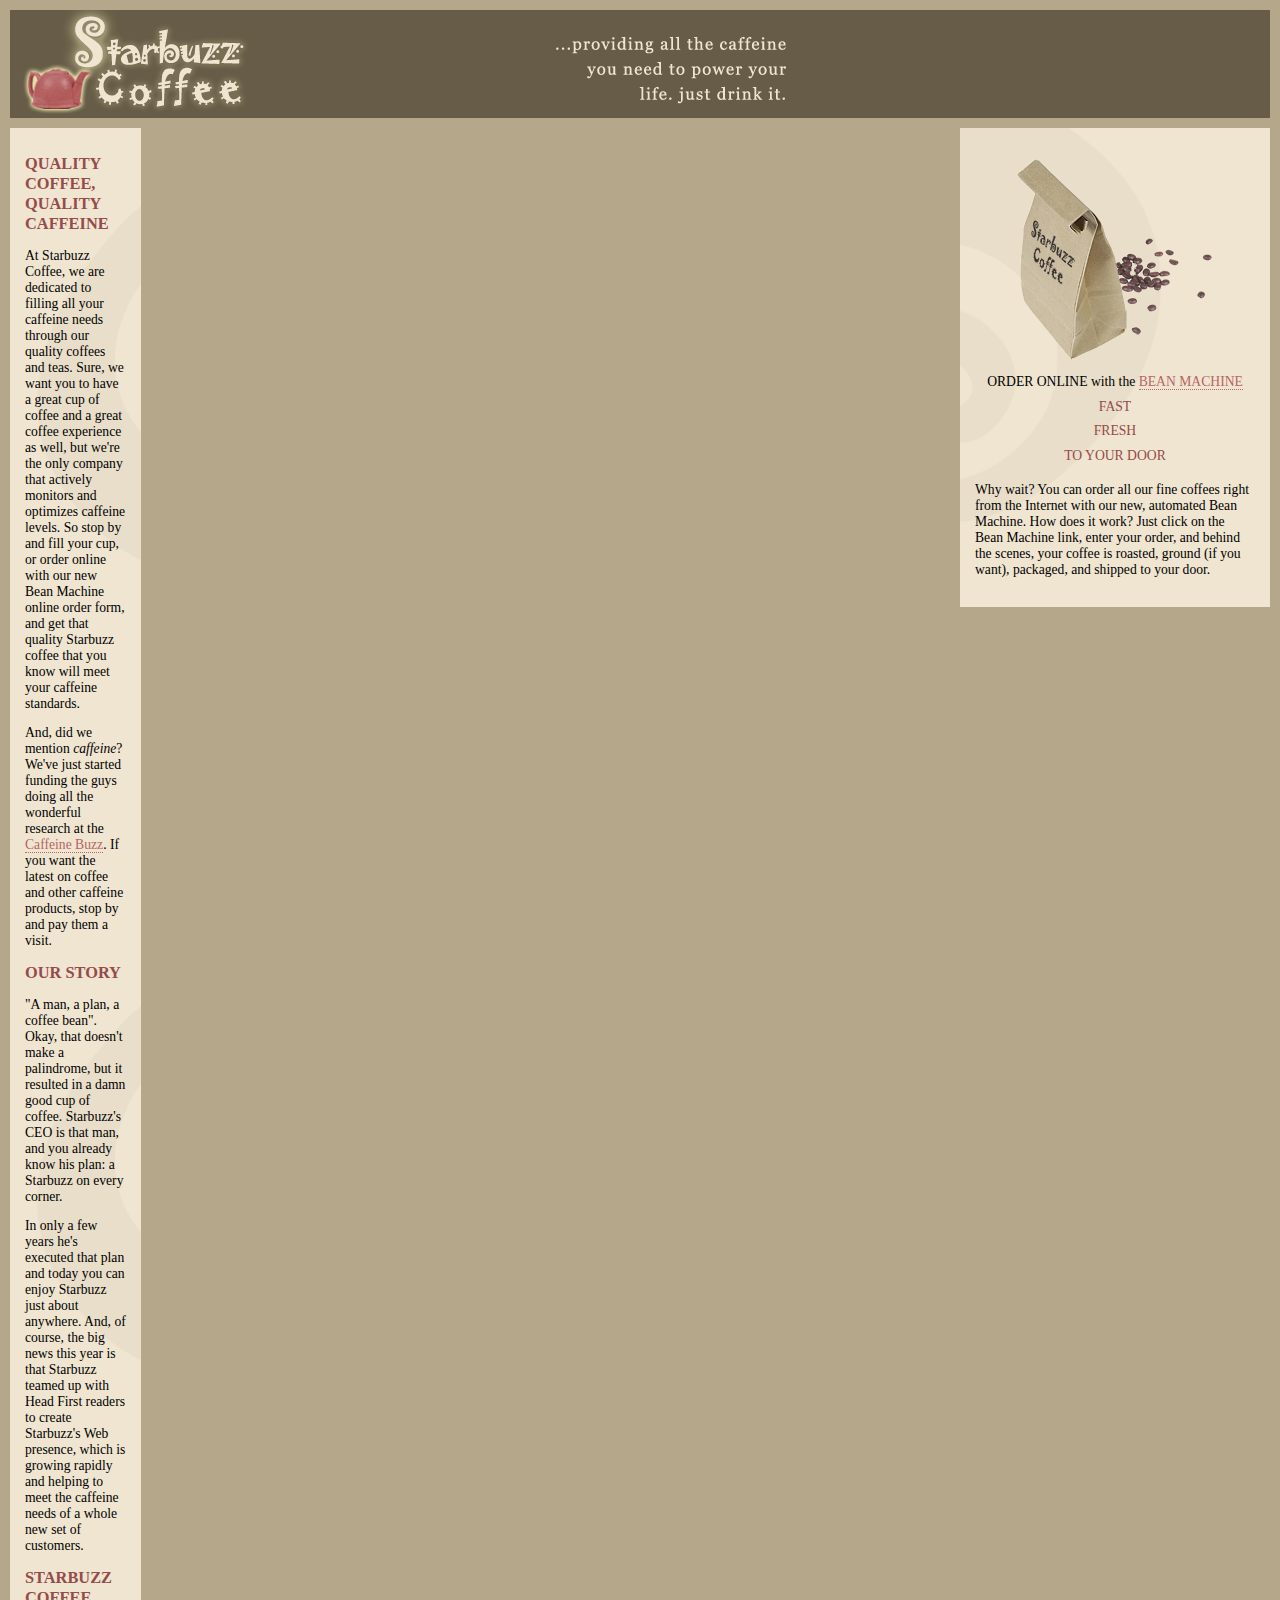
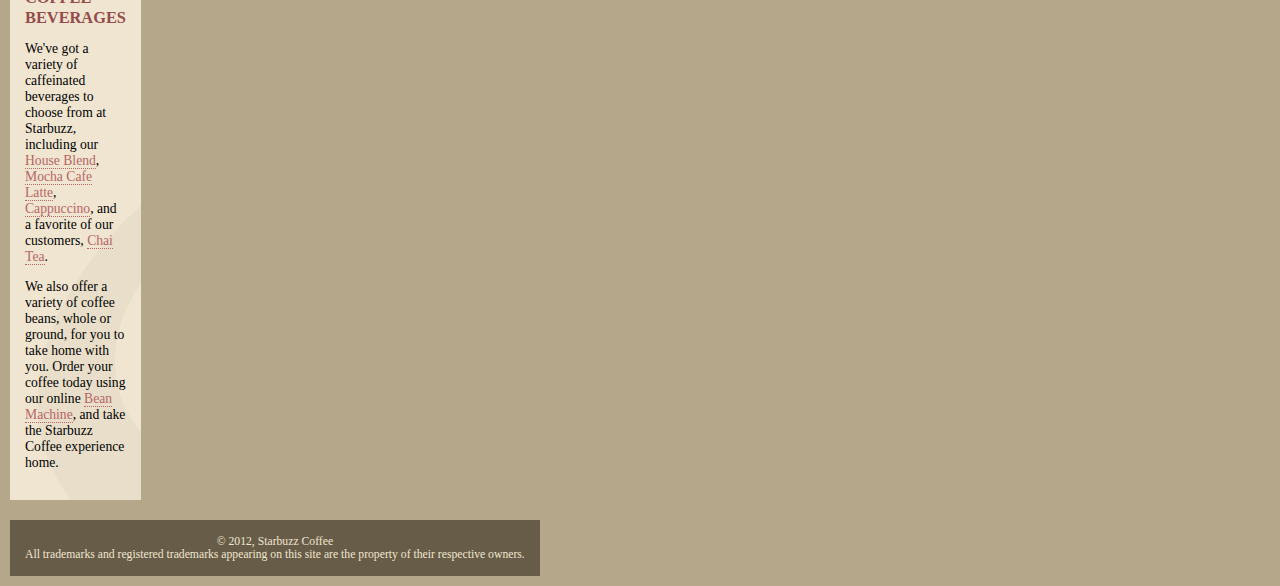
<file: Chapter_11/absolute/index.html>
<!DOCTYPE html>
<html>
  <head>
    <meta charset="utf-8">
    <title>Starbuzz Coffee</title>
    <link rel="stylesheet" type="text/css" href="starbuzz.css">
  </head> 

  <body>
    <div id="header">
      <img src="images/header.gif" alt="Starbuzz Coffee header image">
    </div>
    <div id="tableContainer">
      <div id="tableRow">
        <div id="main">
          <h1>QUALITY COFFEE, QUALITY CAFFEINE</h1>
          <p>
            At Starbuzz Coffee, we are dedicated to filling all your  caffeine needs through our 
            quality coffees and teas. Sure, we want you to have a great cup of coffee and a great 
            coffee experience as well, but we're the only company that actively monitors and 
            optimizes caffeine levels. So stop by and fill your cup, or order online with our new Bean 
            Machine online order form, and get that quality Starbuzz coffee that you know will meet 
            your caffeine standards.
          </p>
          <p>
            And, did we mention <em>caffeine</em>? We've just started funding the guys doing all 
            the wonderful research at the <a href="http://buzz.headfirstlabs.com"
            title="Read all about caffeine on the Buzz">Caffeine Buzz</a>.
            If you want the latest on coffee and other caffeine products, 
            stop by and pay them a visit.
          </p>
          <h1>OUR STORY</h1>
          <p>
            "A man, a plan, a coffee bean". Okay, that doesn't make a palindrome, but it resulted
            in a damn good cup of coffee.  Starbuzz's CEO is that man, and you already know his 
            plan: a Starbuzz on every corner.
          </p> 
          <p>In only a few years he's executed that plan and today 
            you can enjoy Starbuzz just about anywhere.  And, of course, the big news this year 
            is that Starbuzz teamed up with Head First readers to create Starbuzz's Web presence,  
            which is growing rapidly and helping to meet the caffeine needs of a whole new set of 
            customers.  
          </p>
          <h1>STARBUZZ COFFEE BEVERAGES</h1>
          <p>
            We've got a variety of caffeinated beverages to choose
            from at Starbuzz, including our 
            <a href="beverages.html#house" title="House Blend">House Blend</a>,
            <a href="beverages.html#mocha" title="Mocha Cafe Latte">Mocha Cafe Latte</a>, 
            <a href="beverages.html#cappuccino" title="Cappuccino">Cappuccino</a>,
            and a favorite of our customers, 
            <a href="beverages.html#chai" title="Chai Tea">Chai Tea</a>.
          </p>
          <p>
            We also offer a variety of coffee beans, whole or ground, for you to
            take home with you.  Order your coffee today using our online
            <a href="form.html" title="form.html">Bean Machine</a>, and take
            the Starbuzz Coffee experience home.
          </p>
        </div>

        <div id="sidebar">
          <p class="beanheading">
            <img src="images/bag.gif" alt="Bean Machine bag">
            <br>
            ORDER ONLINE
            with the 
            <a href="form.html">BEAN MACHINE</a>
            <br>
            <span class="slogan">
                FAST <br>
                FRESH <br>
                TO YOUR DOOR <br>
            </span>
          </p>
          <p>
            Why wait?  You can order all our fine coffees right from the Internet with our new, 
            automated Bean Machine.  How does it work?  Just click on the Bean Machine link, 
            enter your order, and behind the scenes, your coffee is roasted, ground 
            (if you want), packaged, and shipped to your door.
          </p>
        </div>

        <div id="footer">
          &copy; 2012, Starbuzz Coffee
          <br>
          All trademarks and registered trademarks appearing on 
          this site are the property of their respective owners.
        </div>
      </div>
    </div>
  </body>
</html>
</file>
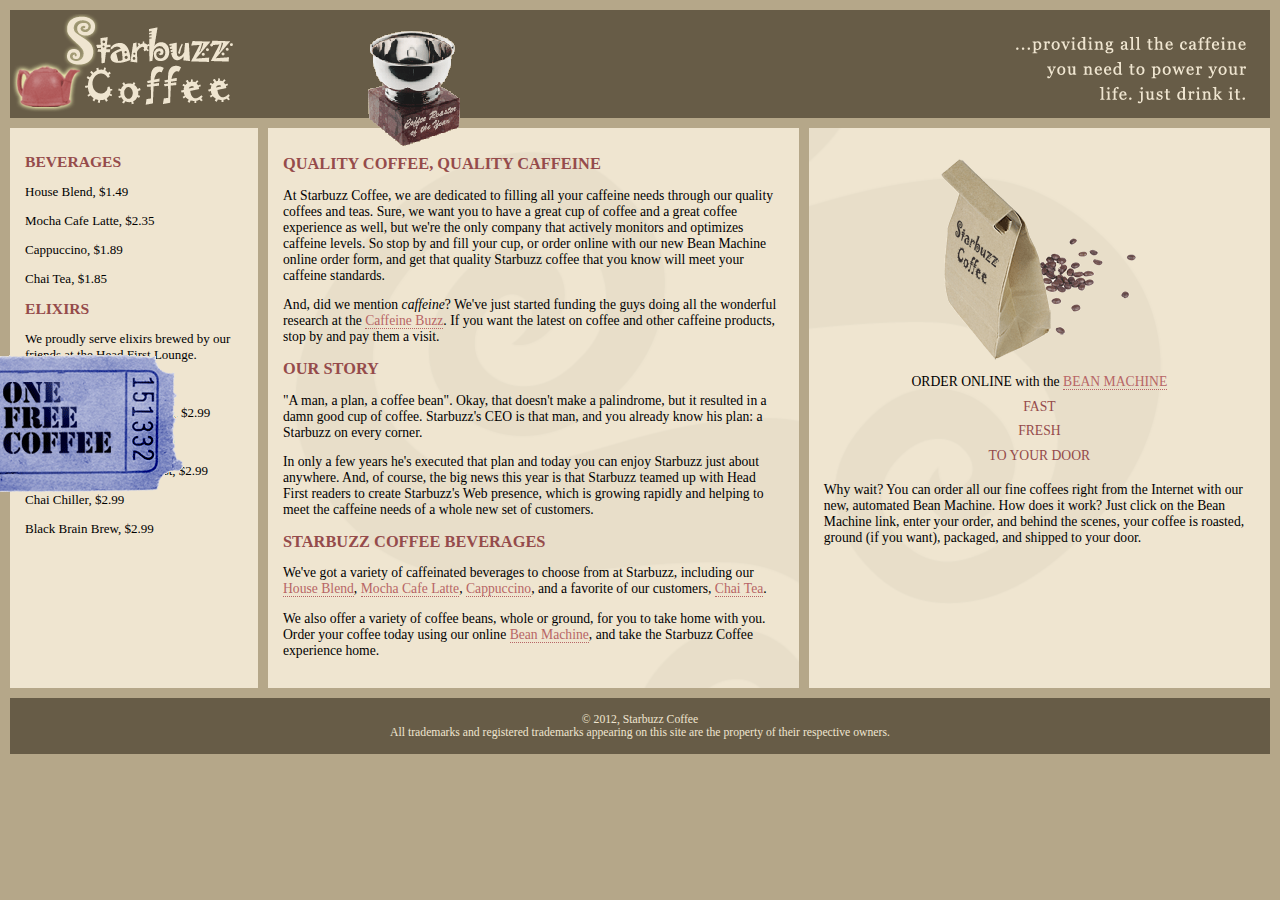
<file: Chapter_11/starbuzz-complete/index.html>
<!DOCTYPE html>
<html>
  <head>
    <meta charset="utf-8">
    <title>Starbuzz Coffee</title>
    <link rel="stylesheet" type="text/css" href="starbuzz.css">
  </head> 

  <body>
    <div id="header">
      <img id="headerLogo"
           src="images/headerLogo.gif" alt="Starbuzz Coffee logo image">
      <img id="headerSlogan"
           src="images/headerSlogan.gif" alt="Providing all the caffeine you need to power your life.">
    </div>

	<div id="award">
		<img src="images/award.gif" 
			alt="Roaster of the Year award">
	</div>

	<div id="tableContainer">
	<div id="tableRow">
	<div id="drinks">
		<h1>BEVERAGES</h1>
			<p>House Blend, $1.49</p>
			<p>Mocha Cafe Latte, $2.35</p>
			<p>Cappuccino, $1.89</p>
			<p>Chai Tea, $1.85</p>
		<h1>ELIXIRS</h1>
			<p>
				We proudly serve elixirs brewed by our friends
				at the Head First Lounge.
			</p>
			<p>Green Tea Cooler, $2.99</p>
			<p>Raspberry Ice Concentration, $2.99</p>
			<p>Blueberry Bliss Elixir, $2.99</p>
			<p>Cranberry Antioxidant Blast, $2.99</p>
			<p>Chai Chiller, $2.99</p>
			<p>Black Brain Brew, $2.99</p>
	</div>
    <div id="main">
      <h1>QUALITY COFFEE, QUALITY CAFFEINE</h1>
      <p>
        At Starbuzz Coffee, we are dedicated to filling all your  caffeine needs through our 
        quality coffees and teas. Sure, we want you to have a great cup of coffee and a great 
        coffee experience as well, but we're the only company that actively monitors and 
        optimizes caffeine levels. So stop by and fill your cup, or order online with our new Bean 
        Machine online order form, and get that quality Starbuzz coffee that you know will meet 
        your caffeine standards.
      </p>
      <p>
        And, did we mention <em>caffeine</em>? We've just started funding the guys doing all 
        the wonderful research at the <a href="http://buzz.wickedlysmart.com"
        title="Read all about caffeine on the Buzz">Caffeine Buzz</a>.
        If you want the latest on coffee and other caffeine products, 
        stop by and pay them a visit.
      </p>
      <h1>OUR STORY</h1>
      <p>
        "A man, a plan, a coffee bean". Okay, that doesn't make a palindrome, but it resulted
        in a damn good cup of coffee.  Starbuzz's CEO is that man, and you already know his 
        plan: a Starbuzz on every corner.
      </p> 
      <p>In only a few years he's executed that plan and today 
        you can enjoy Starbuzz just about anywhere.  And, of course, the big news this year 
        is that Starbuzz teamed up with Head First readers to create Starbuzz's Web presence,  
        which is growing rapidly and helping to meet the caffeine needs of a whole new set of 
        customers.  
      </p>
      <h1>STARBUZZ COFFEE BEVERAGES</h1>
      <p>
        We've got a variety of caffeinated beverages to choose
        from at Starbuzz, including our 
        <a href="beverages.html#house" title="House Blend">House Blend</a>,
        <a href="beverages.html#mocha" title="Mocha Cafe Latte">Mocha Cafe Latte</a>, 
        <a href="beverages.html#cappuccino" title="Cappuccino">Cappuccino</a>,
        and a favorite of our customers, 
        <a href="beverages.html#chai" title="Chai Tea">Chai Tea</a>.
      </p>
      <p>
        We also offer a variety of coffee beans, whole or ground, for you to
        take home with you.  Order your coffee today using our online
        <a href="form.html" title="form.html">Bean Machine</a>, and take
        the Starbuzz Coffee experience home.
      </p>
    </div>

    <div id="sidebar">
      <p class="beanheading">
        <img src="images/bag.gif" alt="Bean Machine bag">
        <br>
        ORDER ONLINE
        with the 
        <a href="form.html">BEAN MACHINE</a>
        <br>
        <span class="slogan">
            FAST <br>
            FRESH <br>
            TO YOUR DOOR <br>
        </span>
      </p>
      <p>
        Why wait?  You can order all our fine coffees right from the Internet with our new, 
        automated Bean Machine.  How does it work?  Just click on the Bean Machine link, 
        enter your order, and behind the scenes, your coffee is roasted, ground 
        (if you want), packaged, and shipped to your door.
      </p>
    </div> <!-- sidebar -->
	</div> <!-- tableRow -->
	</div> <!-- tableContainer -->

	<div id="coupon">
		<a href="freecoffee.html" title="Click here to get your free coffee">
			<img src="images/ticket.gif" alt="Starbuzz coupon ticket">
		</a>
	</div>

    <div id="footer">
      &copy; 2012, Starbuzz Coffee
      <br>
      All trademarks and registered trademarks appearing on 
      this site are the property of their respective owners.
    </div>

  </body>
</html>
</file>
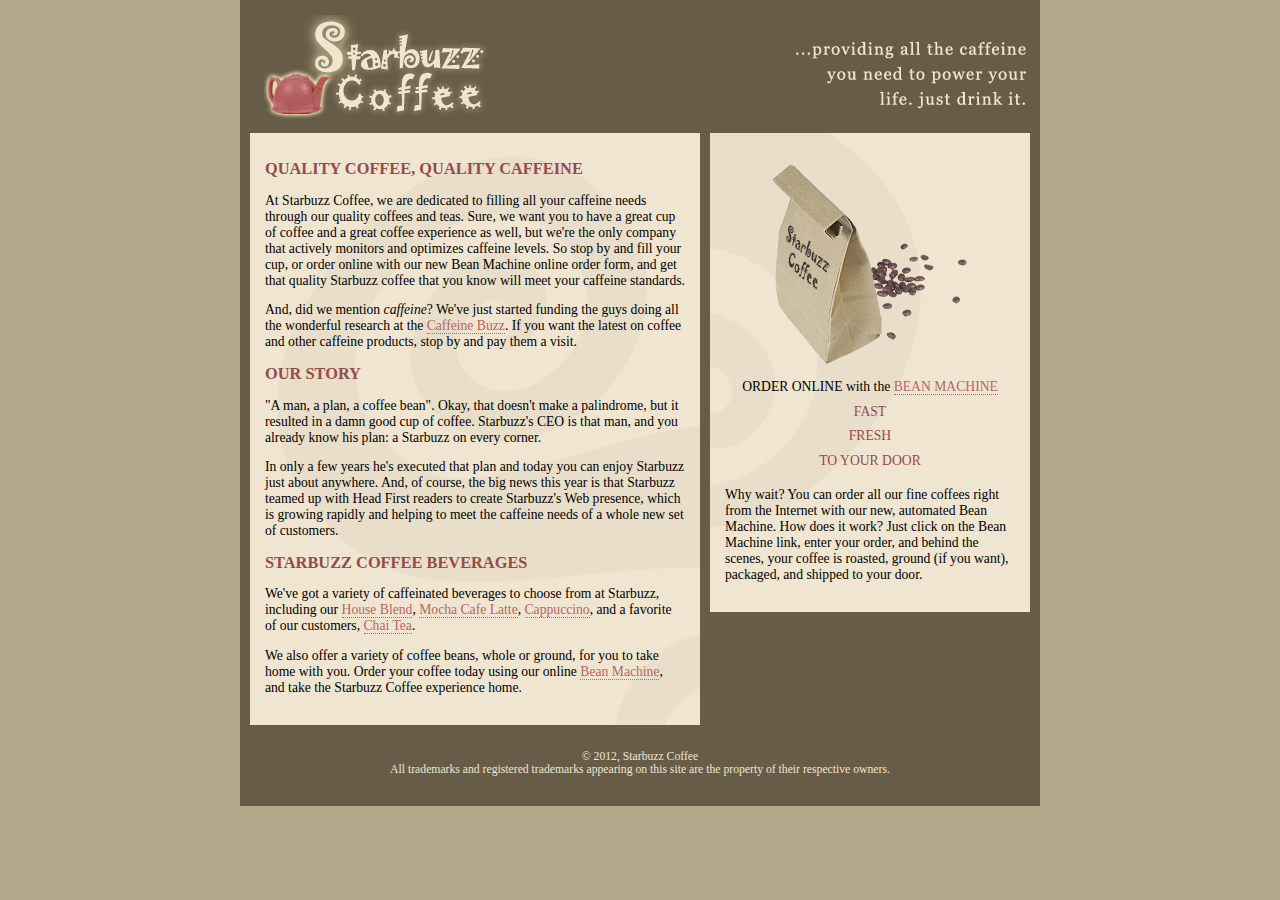
<file: Chapter_11/starbuzz/index.html>
<!DOCTYPE html>
<html>
  <head>
    <meta charset="utf-8">
    <title>Starbuzz Coffee</title>
    <link rel="stylesheet" type="text/css" href="starbuzz.css">
  </head> 

  <body>
    <div id="allcontent">
      <div id="header">
        <img src="images/header.gif" alt="Starbuzz Coffee header image">
      </div>

      <div id="main">
        <h1>QUALITY COFFEE, QUALITY CAFFEINE</h1>
        <p>
          At Starbuzz Coffee, we are dedicated to filling all your  caffeine needs through our 
          quality coffees and teas. Sure, we want you to have a great cup of coffee and a great 
          coffee experience as well, but we're the only company that actively monitors and 
          optimizes caffeine levels. So stop by and fill your cup, or order online with our new Bean 
          Machine online order form, and get that quality Starbuzz coffee that you know will meet 
          your caffeine standards.
        </p>
        <p>
          And, did we mention <em>caffeine</em>? We've just started funding the guys doing all 
          the wonderful research at the <a href="http://buzz.wickedlysmart.com"
          title="Read all about caffeine on the Buzz">Caffeine Buzz</a>.
          If you want the latest on coffee and other caffeine products, 
          stop by and pay them a visit.
        </p>
        <h1>OUR STORY</h1>
        <p>
          "A man, a plan, a coffee bean". Okay, that doesn't make a palindrome, but it resulted
          in a damn good cup of coffee.  Starbuzz's CEO is that man, and you already know his 
          plan: a Starbuzz on every corner.
        </p> 
        <p>In only a few years he's executed that plan and today 
          you can enjoy Starbuzz just about anywhere.  And, of course, the big news this year 
          is that Starbuzz teamed up with Head First readers to create Starbuzz's Web presence,  
          which is growing rapidly and helping to meet the caffeine needs of a whole new set of 
          customers.  
        </p>
        <h1>STARBUZZ COFFEE BEVERAGES</h1>
        <p>
          We've got a variety of caffeinated beverages to choose
          from at Starbuzz, including our 
          <a href="beverages.html#house" title="House Blend">House Blend</a>,
          <a href="beverages.html#mocha" title="Mocha Cafe Latte">Mocha Cafe Latte</a>, 
          <a href="beverages.html#cappuccino" title="Cappuccino">Cappuccino</a>,
          and a favorite of our customers, 
          <a href="beverages.html#chai" title="Chai Tea">Chai Tea</a>.
        </p>
        <p>
          We also offer a variety of coffee beans, whole or ground, for you to
          take home with you.  Order your coffee today using our online
          <a href="form.html">Bean Machine</a>, and take
          the Starbuzz Coffee experience home.
        </p>
      </div>

      <div id="sidebar">
        <p class="beanheading">
          <img src="images/bag.gif" alt="Bean Machine bag">
          <br>
          ORDER ONLINE
          with the 
          <a href="form.html">BEAN MACHINE</a>
          <br>
          <span class="slogan">
              FAST <br>
              FRESH <br>
              TO YOUR DOOR <br>
          </span>
        </p>
        <p>
          Why wait?  You can order all our fine coffees right from the Internet with our new, 
          automated Bean Machine.  How does it work?  Just click on the Bean Machine link, 
          enter your order, and behind the scenes, your coffee is roasted, ground 
          (if you want), packaged, and shipped to your door.
        </p>
      </div>

      <div id="footer">
        &copy; 2012, Starbuzz Coffee
        <br>
        All trademarks and registered trademarks appearing on 
        this site are the property of their respective owners.
      </div>
    </div>
  </body>
</html>
</file>
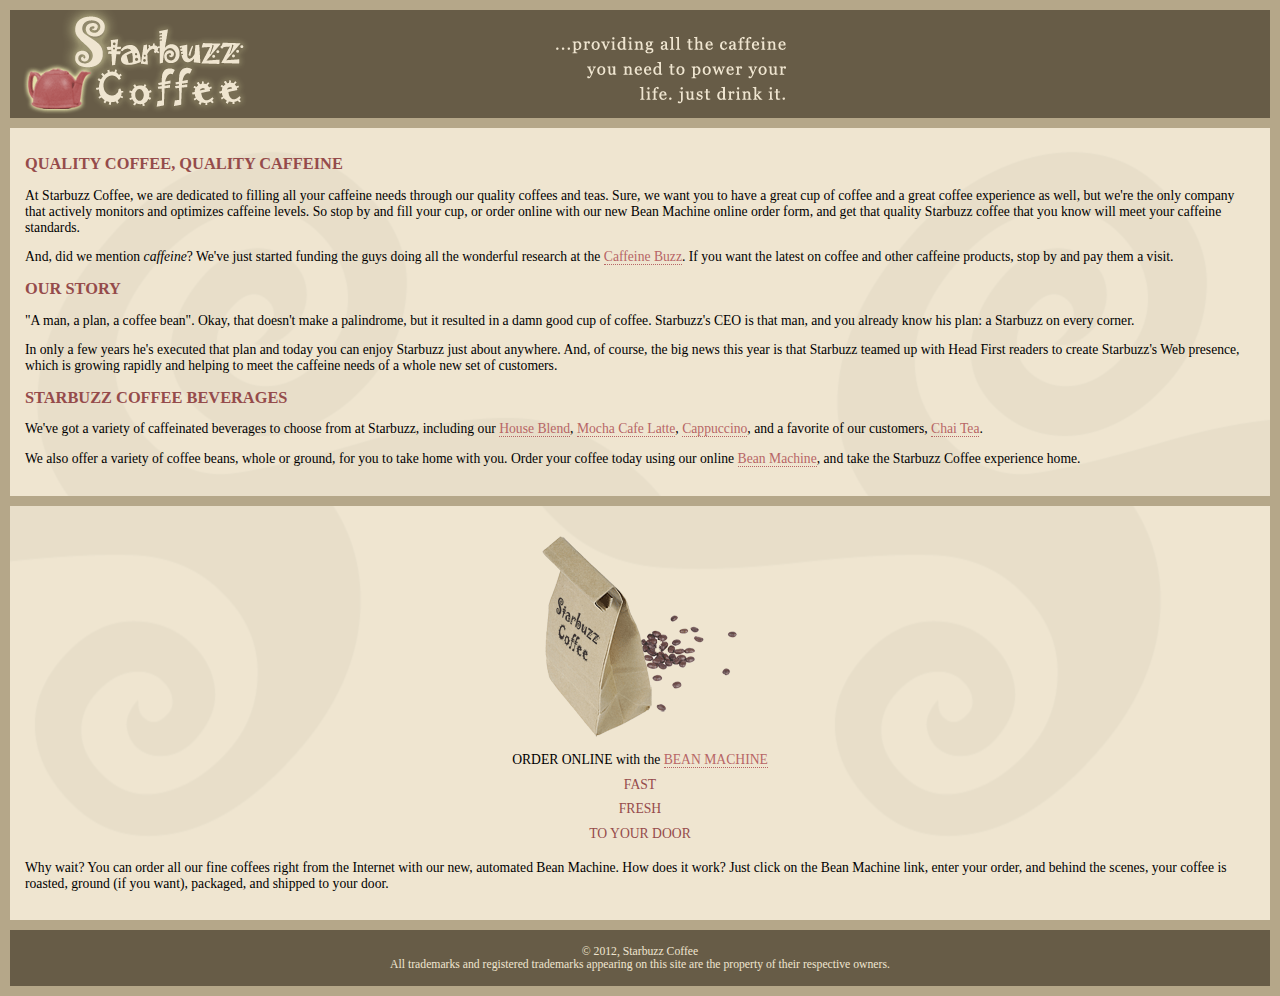
<file: Chapter_11/tabledisplay/index.html>
<!DOCTYPE html>
<html>
  <head>
    <meta charset="utf-8">
    <title>Starbuzz Coffee</title>
    <link rel="stylesheet" type="text/css" href="starbuzz.css">
  </head> 

  <body>
    <div id="header">
      <img src="images/header.gif" alt="Starbuzz Coffee header image">
    </div>

    <div id="main">
      <h1>QUALITY COFFEE, QUALITY CAFFEINE</h1>
      <p>
        At Starbuzz Coffee, we are dedicated to filling all your  caffeine needs through our 
        quality coffees and teas. Sure, we want you to have a great cup of coffee and a great 
        coffee experience as well, but we're the only company that actively monitors and 
        optimizes caffeine levels. So stop by and fill your cup, or order online with our new Bean 
        Machine online order form, and get that quality Starbuzz coffee that you know will meet 
        your caffeine standards.
      </p>
      <p>
        And, did we mention <em>caffeine</em>? We've just started funding the guys doing all 
        the wonderful research at the <a href="http://buzz.headfirstlabs.com"
        title="Read all about caffeine on the Buzz">Caffeine Buzz</a>.
        If you want the latest on coffee and other caffeine products, 
        stop by and pay them a visit.
      </p>
      <h1>OUR STORY</h1>
      <p>
        "A man, a plan, a coffee bean". Okay, that doesn't make a palindrome, but it resulted
        in a damn good cup of coffee.  Starbuzz's CEO is that man, and you already know his 
        plan: a Starbuzz on every corner.
      </p> 
      <p>In only a few years he's executed that plan and today 
        you can enjoy Starbuzz just about anywhere.  And, of course, the big news this year 
        is that Starbuzz teamed up with Head First readers to create Starbuzz's Web presence,  
        which is growing rapidly and helping to meet the caffeine needs of a whole new set of 
        customers.  
      </p>
      <h1>STARBUZZ COFFEE BEVERAGES</h1>
      <p>
        We've got a variety of caffeinated beverages to choose
        from at Starbuzz, including our 
        <a href="beverages.html#house" title="House Blend">House Blend</a>,
        <a href="beverages.html#mocha" title="Mocha Cafe Latte">Mocha Cafe Latte</a>, 
        <a href="beverages.html#cappuccino" title="Cappuccino">Cappuccino</a>,
        and a favorite of our customers, 
        <a href="beverages.html#chai" title="Chai Tea">Chai Tea</a>.
      </p>
      <p>
        We also offer a variety of coffee beans, whole or ground, for you to
        take home with you.  Order your coffee today using our online
        <a href="form.html" title="form.html">Bean Machine</a>, and take
        the Starbuzz Coffee experience home.
      </p>
    </div>

    <div id="sidebar">
      <p class="beanheading">
        <img src="images/bag.gif" alt="Bean Machine bag">
        <br>
        ORDER ONLINE
        with the 
        <a href="form.html">BEAN MACHINE</a>
        <br>
        <span class="slogan">
            FAST <br>
            FRESH <br>
            TO YOUR DOOR <br>
        </span>
      </p>
      <p>
        Why wait?  You can order all our fine coffees right from the Internet with our new, 
        automated Bean Machine.  How does it work?  Just click on the Bean Machine link, 
        enter your order, and behind the scenes, your coffee is roasted, ground 
        (if you want), packaged, and shipped to your door.
      </p>
    </div>

    <div id="footer">
      &copy; 2012, Starbuzz Coffee
      <br>
      All trademarks and registered trademarks appearing on 
      this site are the property of their respective owners.
    </div>

  </body>
</html>
</file>
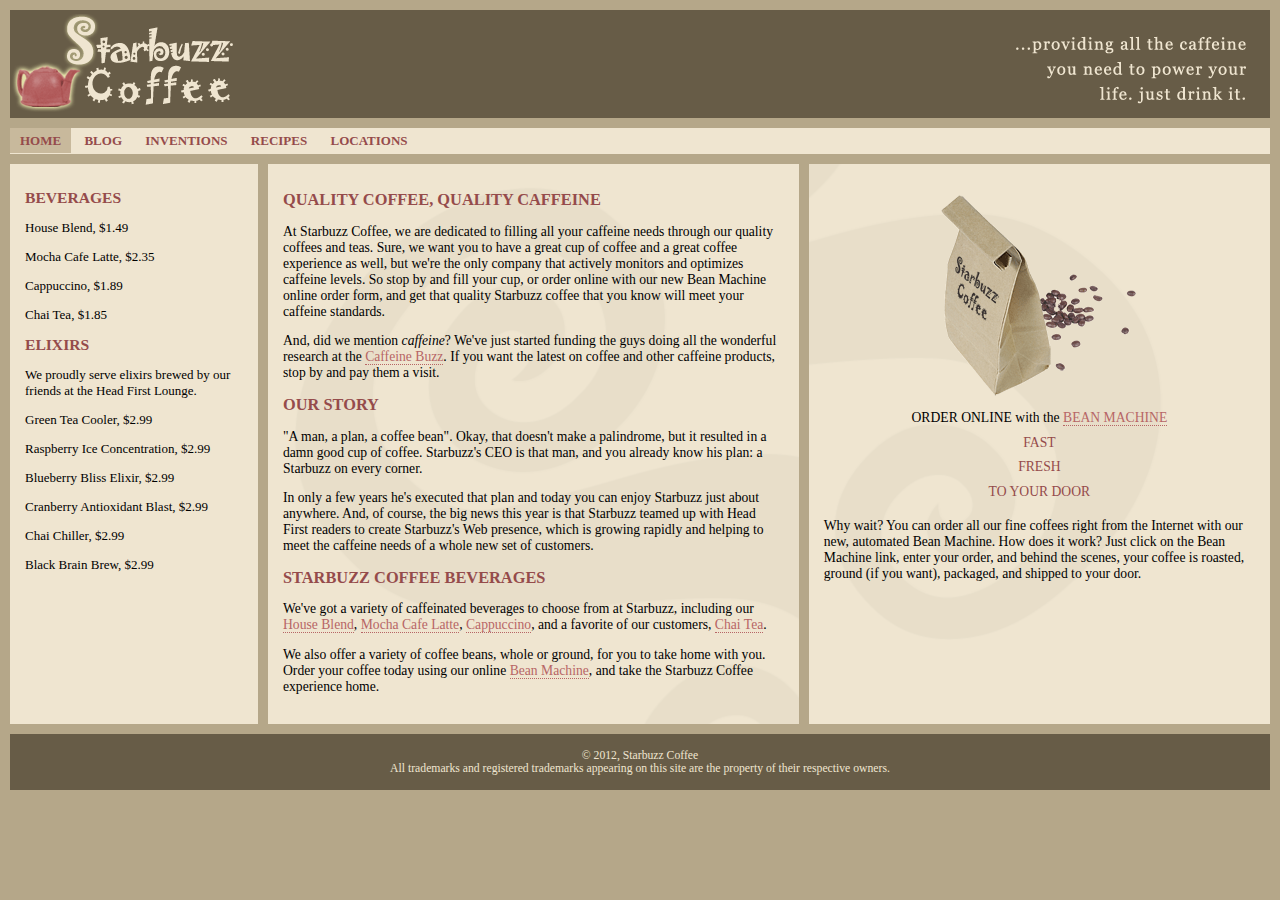
<file: Chapter_12/starbuzz/index.html>
<!DOCTYPE html>
<html>
  <head>
    <meta charset="utf-8">
    <title>Starbuzz Coffee</title>
    <link rel="stylesheet" type="text/css" href="starbuzz.css">
  </head> 

  <body>
    <header class="top">
      <img id="headerLogo"
           src="images/headerLogo.gif" alt="Starbuzz Coffee header logo image">
      <img id="headerSlogan"
          src="images/headerSlogan.gif" alt="Providing all the caffeine you need to power your life.">
    </header>

	<nav>
	<ul>
		<li class="selected"><a href="index.html">HOME</a></li>
		<li><a href="blog.html">BLOG</a></li>
		<li><a href="">INVENTIONS</a></li>
		<li><a href="">RECIPES</a></li>
		<li><a href="">LOCATIONS</a></li>
	</ul>
	</nav>

	<div id="tableContainer">
	<div id="tableRow">
	<section id="drinks">
		<h1>BEVERAGES</h1>
			<p>House Blend, $1.49</p>
			<p>Mocha Cafe Latte, $2.35</p>
			<p>Cappuccino, $1.89</p>
			<p>Chai Tea, $1.85</p>
		<h1>ELIXIRS</h1>
			<p>
				We proudly serve elixirs brewed by our friends
				at the Head First Lounge.
			</p>
			<p>Green Tea Cooler, $2.99</p>
			<p>Raspberry Ice Concentration, $2.99</p>
			<p>Blueberry Bliss Elixir, $2.99</p>
			<p>Cranberry Antioxidant Blast, $2.99</p>
			<p>Chai Chiller, $2.99</p>
			<p>Black Brain Brew, $2.99</p>
	</section>
    <section id="main">
      <h1>QUALITY COFFEE, QUALITY CAFFEINE</h1>
      <p>
        At Starbuzz Coffee, we are dedicated to filling all your  caffeine needs through our 
        quality coffees and teas. Sure, we want you to have a great cup of coffee and a great 
        coffee experience as well, but we're the only company that actively monitors and 
        optimizes caffeine levels. So stop by and fill your cup, or order online with our new Bean 
        Machine online order form, and get that quality Starbuzz coffee that you know will meet 
        your caffeine standards.
      </p>
      <p>
        And, did we mention <em>caffeine</em>? We've just started funding the guys doing all 
        the wonderful research at the <a href="http://buzz.headfirstlabs.com"
        title="Read all about caffeine on the Buzz">Caffeine Buzz</a>.
        If you want the latest on coffee and other caffeine products, 
        stop by and pay them a visit.
      </p>
      <h1>OUR STORY</h1>
      <p>
        "A man, a plan, a coffee bean". Okay, that doesn't make a palindrome, but it resulted
        in a damn good cup of coffee.  Starbuzz's CEO is that man, and you already know his 
        plan: a Starbuzz on every corner.
      </p> 
      <p>In only a few years he's executed that plan and today 
        you can enjoy Starbuzz just about anywhere.  And, of course, the big news this year 
        is that Starbuzz teamed up with Head First readers to create Starbuzz's Web presence,  
        which is growing rapidly and helping to meet the caffeine needs of a whole new set of 
        customers.  
      </p>
      <h1>STARBUZZ COFFEE BEVERAGES</h1>
      <p>
        We've got a variety of caffeinated beverages to choose
        from at Starbuzz, including our 
        <a href="beverages.html#house" title="House Blend">House Blend</a>,
        <a href="beverages.html#mocha" title="Mocha Cafe Latte">Mocha Cafe Latte</a>, 
        <a href="beverages.html#cappuccino" title="Cappuccino">Cappuccino</a>,
        and a favorite of our customers, 
        <a href="beverages.html#chai" title="Chai Tea">Chai Tea</a>.
      </p>
      <p>
        We also offer a variety of coffee beans, whole or ground, for you to
        take home with you.  Order your coffee today using our online
        <a href="form.html" title="form.html">Bean Machine</a>, and take
        the Starbuzz Coffee experience home.
      </p>
    </section>

    <aside>
      <p class="beanheading">
        <img src="images/bag.gif" alt="Bean Machine bag">
        <br>
        ORDER ONLINE
        with the 
        <a href="form.html">BEAN MACHINE</a>
        <br>
        <span class="slogan">
            FAST <br>
            FRESH <br>
            TO YOUR DOOR <br>
        </span>
      </p>
      <p>
        Why wait?  You can order all our fine coffees right from the Internet with our new, 
        automated Bean Machine.  How does it work?  Just click on the Bean Machine link, 
        enter your order, and behind the scenes, your coffee is roasted, ground 
        (if you want), packaged, and shipped to your door.
      </p>
    </aside>
	</div> <!-- tableRow -->
	</div> <!-- tableContainer -->

    <footer>
      &copy; 2012, Starbuzz Coffee
      <br>
      All trademarks and registered trademarks appearing on 
      this site are the property of their respective owners.
    </footer>

  </body>
</html>
</file>
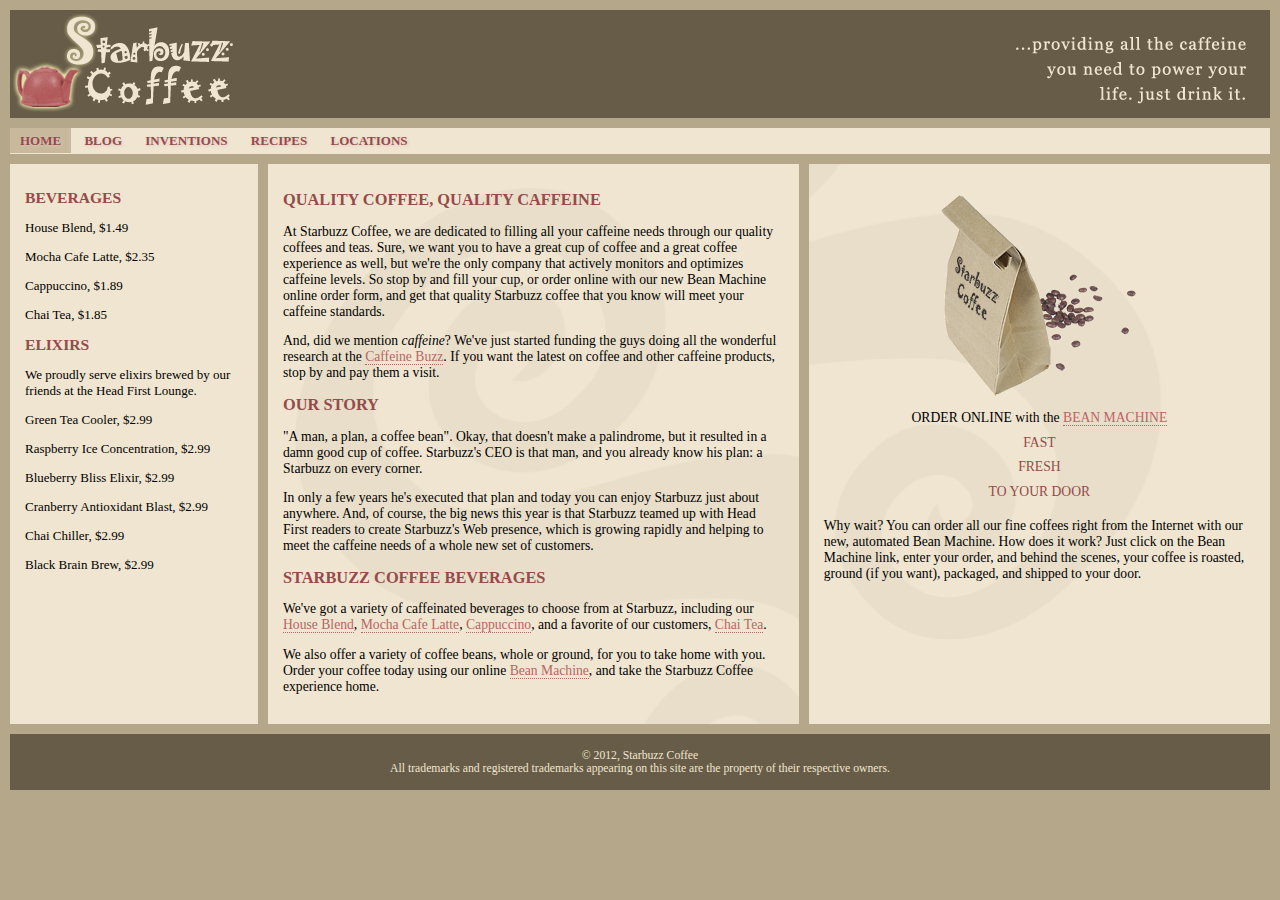
<file: Chapter_14/starbuzz/index.html>
<!DOCTYPE html>
<html>
  <head>
    <meta charset="utf-8">
    <title>Starbuzz Coffee</title>
    <link rel="stylesheet" type="text/css" href="starbuzz.css">
  </head> 

  <body>
    <header class="top">
      <img id="headerLogo"
           src="images/headerLogo.gif" alt="Starbuzz Coffee header logo image">
      <img id="headerSlogan"
          src="images/headerSlogan.gif" alt="Providing all the caffeine you need to power your life.">
    </header>

	<nav>
	<ul>
		<li class="selected"><a href="index.html">Home</a></li>
		<li><a href="blog.html">Blog</a></li>
		<li><a href="">Inventions</a></li>
		<li><a href="">Recipes</a></li>
		<li><a href="">Locations</a></li>
	</ul>
	</nav>

	<div id="tableContainer">
	<div id="tableRow">
	<section id="drinks">
		<h1>BEVERAGES</h1>
			<p>House Blend, $1.49</p>
			<p>Mocha Cafe Latte, $2.35</p>
			<p>Cappuccino, $1.89</p>
			<p>Chai Tea, $1.85</p>
		<h1>ELIXIRS</h1>
			<p>
				We proudly serve elixirs brewed by our friends
				at the Head First Lounge.
			</p>
			<p>Green Tea Cooler, $2.99</p>
			<p>Raspberry Ice Concentration, $2.99</p>
			<p>Blueberry Bliss Elixir, $2.99</p>
			<p>Cranberry Antioxidant Blast, $2.99</p>
			<p>Chai Chiller, $2.99</p>
			<p>Black Brain Brew, $2.99</p>
	</section>
    <section id="main">
      <h1>QUALITY COFFEE, QUALITY CAFFEINE</h1>
      <p>
        At Starbuzz Coffee, we are dedicated to filling all your  caffeine needs through our 
        quality coffees and teas. Sure, we want you to have a great cup of coffee and a great 
        coffee experience as well, but we're the only company that actively monitors and 
        optimizes caffeine levels. So stop by and fill your cup, or order online with our new Bean 
        Machine online order form, and get that quality Starbuzz coffee that you know will meet 
        your caffeine standards.
      </p>
      <p>
        And, did we mention <em>caffeine</em>? We've just started funding the guys doing all 
        the wonderful research at the <a href="http://buzz.headfirstlabs.com"
        title="Read all about caffeine on the Buzz">Caffeine Buzz</a>.
        If you want the latest on coffee and other caffeine products, 
        stop by and pay them a visit.
      </p>
      <h1>OUR STORY</h1>
      <p>
        "A man, a plan, a coffee bean". Okay, that doesn't make a palindrome, but it resulted
        in a damn good cup of coffee.  Starbuzz's CEO is that man, and you already know his 
        plan: a Starbuzz on every corner.
      </p> 
      <p>In only a few years he's executed that plan and today 
        you can enjoy Starbuzz just about anywhere.  And, of course, the big news this year 
        is that Starbuzz teamed up with Head First readers to create Starbuzz's Web presence,  
        which is growing rapidly and helping to meet the caffeine needs of a whole new set of 
        customers.  
      </p>
      <h1>STARBUZZ COFFEE BEVERAGES</h1>
      <p>
        We've got a variety of caffeinated beverages to choose
        from at Starbuzz, including our 
        <a href="beverages.html#house" title="House Blend">House Blend</a>,
        <a href="beverages.html#mocha" title="Mocha Cafe Latte">Mocha Cafe Latte</a>, 
        <a href="beverages.html#cappuccino" title="Cappuccino">Cappuccino</a>,
        and a favorite of our customers, 
        <a href="beverages.html#chai" title="Chai Tea">Chai Tea</a>.
      </p>
      <p>
        We also offer a variety of coffee beans, whole or ground, for you to
        take home with you.  Order your coffee today using our online
        <a href="form.html" title="form.html">Bean Machine</a>, and take
        the Starbuzz Coffee experience home.
      </p>
    </section>

    <aside>
      <p class="beanheading">
        <img src="images/bag.gif" alt="Bean Machine bag">
        <br>
        ORDER ONLINE
        with the 
        <a href="form.html">BEAN MACHINE</a>
        <br>
        <span class="slogan">
            FAST <br>
            FRESH <br>
            TO YOUR DOOR <br>
        </span>
      </p>
      <p>
        Why wait?  You can order all our fine coffees right from the Internet with our new, 
        automated Bean Machine.  How does it work?  Just click on the Bean Machine link, 
        enter your order, and behind the scenes, your coffee is roasted, ground 
        (if you want), packaged, and shipped to your door.
      </p>
    </aside>
	</div> <!-- tableRow -->
	</div> <!-- tableContainer -->

    <footer>
      &copy; 2012, Starbuzz Coffee
      <br>
      All trademarks and registered trademarks appearing on 
      this site are the property of their respective owners.
    </footer>

  </body>
</html>
</file>
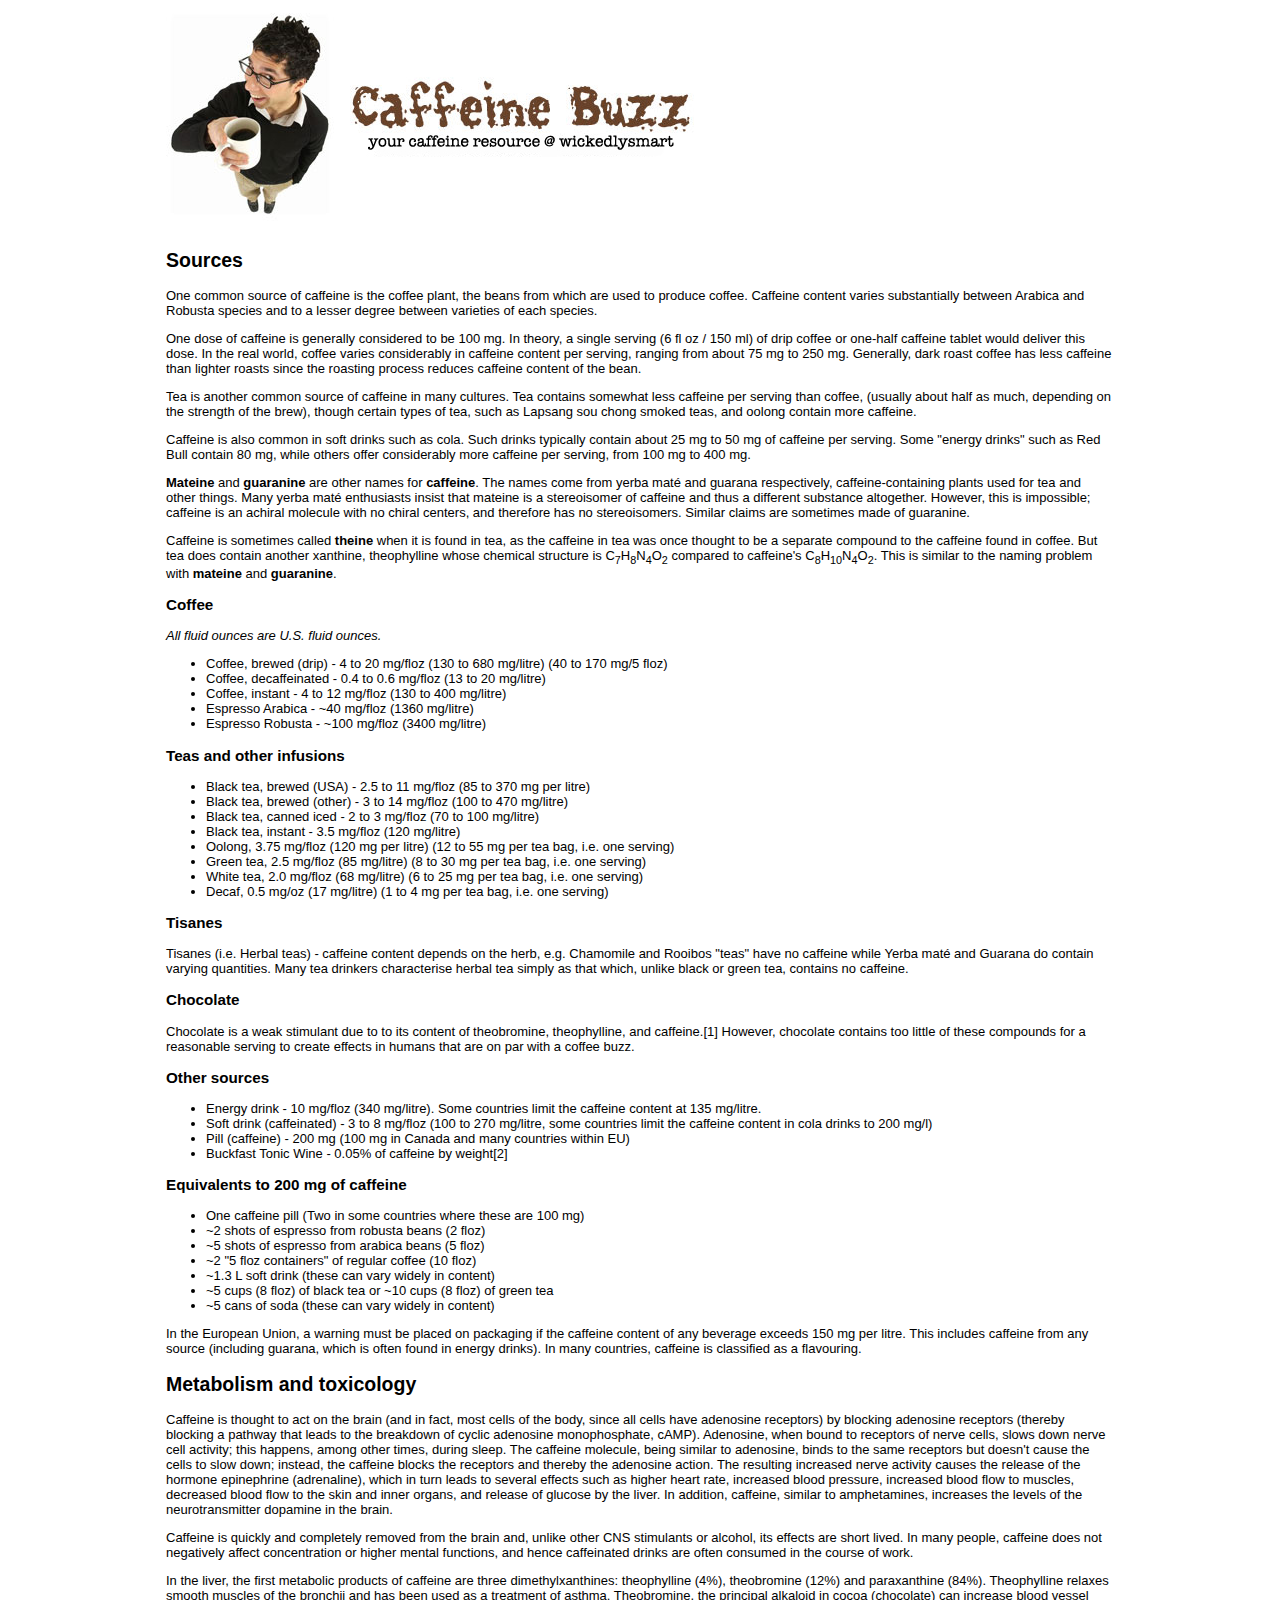
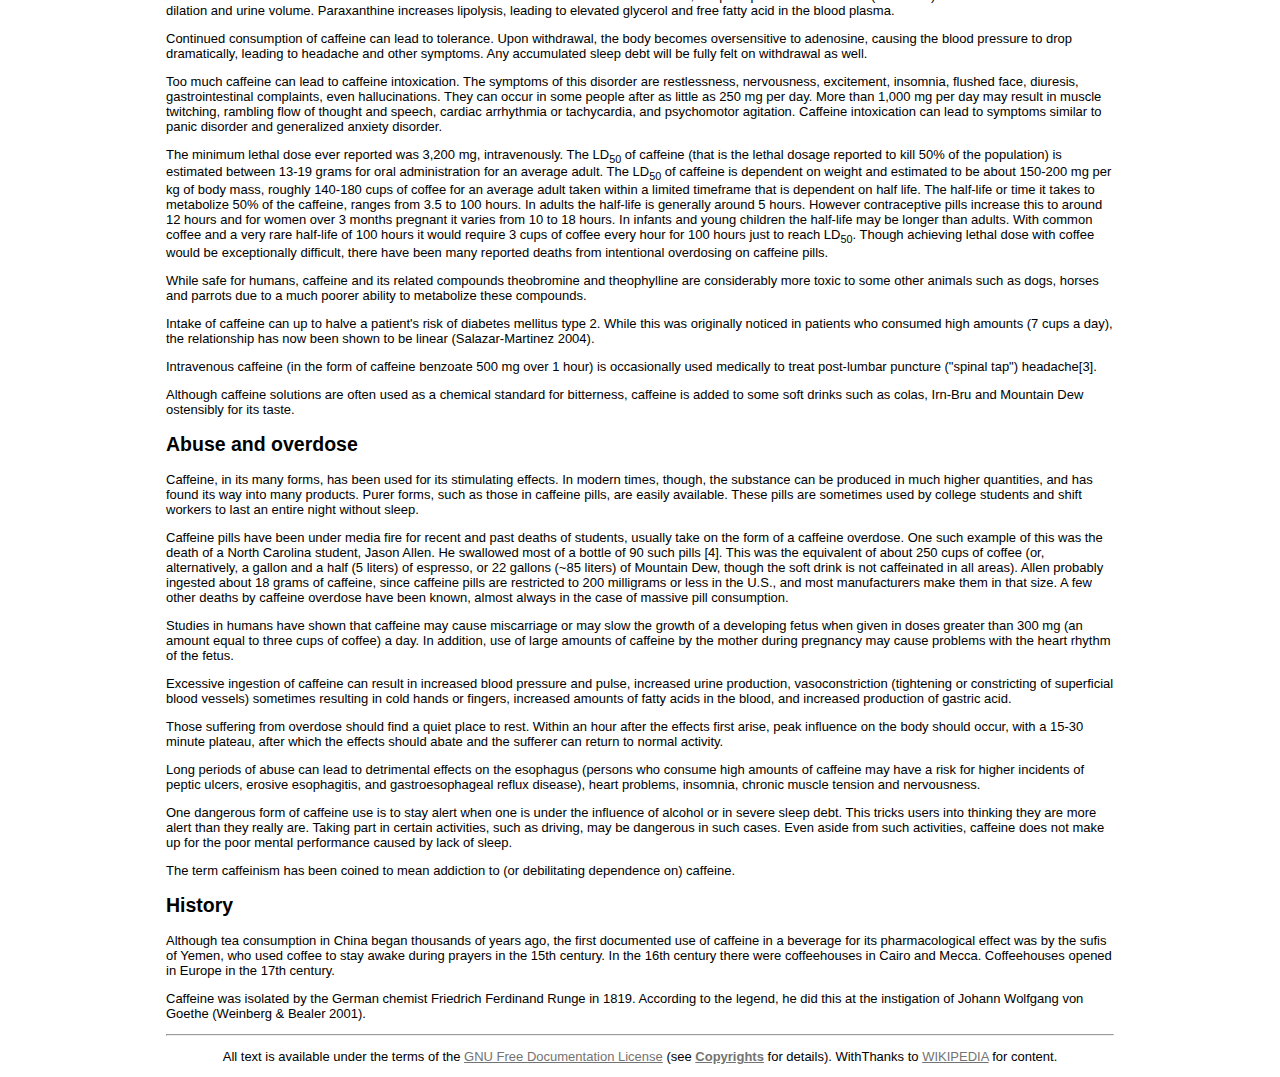
<file: Chapter_4/buzz/index.html>
<!doctype html>
<html>
<head>
	<meta name="robots" content="noindex,  nofollow" >
	<meta charset="utf-8">
	<title>Head First Caffeine Buzz</title>

<style type="text/css">
body {
	font: small sans-serif;
}
img {
	border: none;
}
#logo {
	width: 538px;
	height: 217px;
}
#content {
	margin: auto;
	width: 75%;
}
#footer {
	text-align: center;
}
a, a:link, a:visited, a:hover, a:active {
	text-decoration: none;
	color: #000000;
}
a.wiki, a.wiki:link, a.wiki:visited, a.wiki:hover, a.wiki:active {
	text-decoration: underline;
	color: #737373;
}
</style>

</head>
<body>

<div id="content">
<p>
	<img id="logo" src="header.jpg" alt="Header Logo" title="Caffeine Buzz">
</p>
<h2><a id="Sources">Sources</a></h2>
<p>
One common source of caffeine is the 
<a href="http://en.wikipedia.org/wiki/Coffea" title="Coffea">coffee plant</a>, 
the <a href="http://en.wikipedia.org/wiki/Coffee_bean" title="Coffee bean">beans</a> 
from which are used to produce <a href="http://en.wikipedia.org/wiki/Coffee" title="Coffee">coffee</a>. 
Caffeine content varies substantially between 
<a href="http://en.wikipedia.org/wiki/Arabica" title="Arabica">Arabica</a> and 
<a href="http://en.wikipedia.org/wiki/Robusta" title="Robusta">Robusta</a> species and 
to a lesser degree between varieties of each species.
</p>
<p>
One dose of caffeine is generally considered to be 100 mg. In theory, 
a single serving (6 fl oz / 150 ml) of drip coffee or one-half caffeine 
tablet would deliver this dose. In the real world, coffee varies considerably 
in caffeine content per serving, ranging from about 75 mg to 250 mg. 
Generally, dark roast coffee has less caffeine than lighter roasts since 
the roasting process reduces caffeine content of the bean.
</p>
<p>
<a href="http://en.wikipedia.org/wiki/Tea" title="Tea">Tea</a> is another common source of 
caffeine in many cultures. Tea contains somewhat less caffeine per serving 
than coffee, (usually about half as much, depending on the strength of the brew), 
though certain types of tea, such as Lapsang sou chong smoked teas, and oolong 
contain more caffeine.
</p>
<p>
Caffeine is also common in 
<a href="http://en.wikipedia.org/wiki/Soft_drink" title="Soft drink">soft drinks</a> such as 
<a href="http://en.wikipedia.org/wiki/Cola" title="Cola">cola</a>. Such drinks typically contain 
about 25 mg to 50 mg of caffeine per serving. Some 
"<a href="http://en.wikipedia.org/wiki/Energy_drink" title="Energy drink">energy drinks</a>" such as 
<a href="http://en.wikipedia.org/wiki/Red_Bull" title="Red Bull">Red Bull</a> contain 80 mg, while others 
offer considerably more caffeine per serving, from 100 mg to 400 mg.
</p>
<p>
<b>Mateine</b> and <b>guaranine</b> are other names for 
<strong>caffeine</strong>. The names come from 
<a href="http://en.wikipedia.org/wiki/Yerba_mat%C3%A9" title="Yerba mat&eacute;">yerba mat&eacute;</a> and 
<a href="http://en.wikipedia.org/wiki/Guarana" title="Guarana">guarana</a> respectively, 
caffeine-containing plants used for tea and other things. Many yerba mat&eacute;
enthusiasts insist that mateine is a 
<a href="http://en.wikipedia.org/wiki/Stereoisomer" title="Stereoisomer">stereoisomer</a> of caffeine 
and thus a different substance altogether. However, this is impossible; 
caffeine is an 
<a href="http://en.wikipedia.org/wiki/Chirality_%28chemistry%29" title="Chirality (chemistry)">achiral</a>
molecule with no chiral centers, and therefore has no stereoisomers. Similar 
claims are sometimes made of guaranine.
</p>

<p>
Caffeine is sometimes called <b>theine</b> when it is found in tea, 
as the caffeine in tea was once thought to be a separate compound to the 
caffeine found in coffee. But tea does contain another 
<a href="http://en.wikipedia.org/wiki/Xanthine" title="Xanthine">xanthine</a>, 
<a href="http://en.wikipedia.org/wiki/Theophylline" title="Theophylline">theophylline</a> whose 
chemical structure is 
<a href="http://en.wikipedia.org/wiki/Carbon" title="Carbon">C</a><sub>7</sub><a href="http://en.wikipedia.org/wiki/Hydrogen" title="Hydrogen">H</a><sub>8</sub><a href="http://en.wikipedia.org/wiki/Nitrogen" title="Nitrogen">N</a><sub>4</sub><a href="http://en.wikipedia.org/wiki/Oxygen" title="Oxygen">O</a><sub>2</sub> compared to caffeine's <a href="http://en.wikipedia.org/wiki/Carbon" title="Carbon">C</a><sub>8</sub><a href="http://en.wikipedia.org/wiki/Hydrogen" title="Hydrogen">H</a><sub>10</sub><a href="http://en.wikipedia.org/wiki/Nitrogen" title="Nitrogen">N</a><sub>4</sub><a href="http://en.wikipedia.org/wiki/Oxygen" title="Oxygen">O</a><sub>2</sub>. 
This is similar to the naming problem with <b>mateine</b> and <b>guaranine</b>.
</p>

<h3><a id="Coffee">Coffee</a></h3>
<p>
<i>All fluid ounces are U.S. fluid ounces.</i>
</p>
<ul>
<li><a href="http://en.wikipedia.org/wiki/Coffee" title="Coffee">Coffee</a>, brewed (drip) - 4 to 20 mg/floz (130 to 680 mg/litre) (40 to 170 mg/5 floz)</li>
<li>Coffee, decaffeinated - 0.4 to 0.6 mg/floz (13 to 20 mg/litre)</li>
<li>Coffee, instant - 4 to 12 mg/floz (130 to 400 mg/litre)</li>
<li><a href="http://en.wikipedia.org/wiki/Espresso" title="Espresso">Espresso</a> Arabica - ~40 mg/floz (1360 mg/litre)</li>
<li><a href="http://en.wikipedia.org/wiki/Espresso" title="Espresso">Espresso</a> Robusta - ~100 mg/floz (3400 mg/litre)</li>
</ul>

<p><a id="Teas_and_other_infusions"></a></p>

<h3><a href="http://en.wikipedia.org/wiki/Tea" 
       title="Tea"
       id="Teas_and_other_infusions">Teas</a> and other infusions</h3>
<ul>
<li><a href="http://en.wikipedia.org/wiki/Black_tea" title="Black tea">Black tea</a>, brewed (<a href="http://en.wikipedia.org/wiki/United_States" title="United States">USA</a>) - 2.5 to 11 mg/floz (85 to 370 mg per litre)</li>
<li>Black tea, brewed (other) - 3 to 14 mg/floz (100 to 470 mg/litre)</li>
<li>Black tea, canned iced - 2 to 3 mg/floz (70 to 100 mg/litre)</li>
<li>Black tea, instant - 3.5 mg/floz (120 mg/litre)</li>
<li><a href="http://en.wikipedia.org/wiki/Oolong" title="Oolong">Oolong</a>, 3.75 mg/floz (120 mg per litre) (12 to 55 mg per tea bag, i.e. one serving)</li>
<li><a href="http://en.wikipedia.org/wiki/Green_tea" title="Green tea">Green tea</a>, 2.5 mg/floz (85 mg/litre) (8 to 30 mg per tea bag, i.e. one serving)</li>
<li><a href="http://en.wikipedia.org/wiki/White_tea" title="White tea">White tea</a>, 2.0 mg/floz (68 mg/litre) (6 to 25 mg per tea bag, i.e. one serving)</li>
<li>Decaf, 0.5 mg/oz (17 mg/litre) (1 to 4 mg per tea bag, i.e. one serving)</li>
</ul>


<h3><a id="Tisane">Tisanes</a></h3>
<p>
<a href="http://en.wikipedia.org/wiki/Tisane" title="Tisane">Tisanes</a> (i.e. <a href="http://en.wikipedia.org/wiki/Herbal_tea" title="Herbal tea">Herbal teas</a>) - caffeine content depends on the herb, e.g. <a href="http://en.wikipedia.org/wiki/Chamomile" title="Chamomile">Chamomile</a> and <a href="http://en.wikipedia.org/wiki/Rooibos" title="Rooibos">Rooibos</a> "teas" have no caffeine while <a href="http://en.wikipedia.org/wiki/Yerba_mate" title="Yerba mate">Yerba mat&eacute;</a> and <a href="http://en.wikipedia.org/wiki/Guarana" title="Guarana">Guarana</a> do contain varying quantities. Many tea drinkers characterise herbal tea simply as that which, unlike black or green tea, contains no caffeine.
</p>

<h3><a id="Chocolate">Chocolate</a></h3>
<p><a href="http://en.wikipedia.org/wiki/Chocolate" title="Chocolate">Chocolate</a> is a weak stimulant due to to its content of theobromine, theophylline, and caffeine.<a href="http://www.ncbi.nlm.nih.gov/entrez/query.fcgi?cmd=Retrieve&amp;db=pubmed&amp;dopt=Abstract&amp;list_uids=15549276" class='external autonumber' title="http://www.ncbi.nlm.nih.gov/entrez/query.fcgi?cmd=Retrieve&amp;db=pubmed&amp;dopt=Abstract&amp;list uids=15549276">[1]</a> However, chocolate contains too little of these compounds for a reasonable serving to create effects in humans that are on par with a <a href="http://en.wikipedia.org/wiki/Coffee" title="Coffee">coffee</a> buzz.</p>

<h3><a id="Other_sources">Other sources</a></h3>
<ul>
<li><a href="http://en.wikipedia.org/wiki/Energy_drink" title="Energy drink">Energy drink</a> - 10 mg/floz (340 mg/litre). Some countries limit the caffeine content at 135 mg/litre.</li>
<li><a href="http://en.wikipedia.org/wiki/Soft_drink" title="Soft drink">Soft drink</a> (caffeinated) - 3 to 8 mg/floz (100 to 270 mg/litre, some countries limit the caffeine content in cola drinks to 200 mg/l)</li>
<li>Pill (caffeine) - 200 mg (100 mg in Canada and many countries within EU)</li>
<li><a href="http://en.wikipedia.org/wiki/Buckfast_Tonic_Wine" title="Buckfast Tonic Wine">Buckfast Tonic Wine</a> - 0.05% of caffeine by weight<a href="http://www.young.shaney.freewebspace.com/images/buckfast.jpg" class='external autonumber' title="http://www.young.shaney.freewebspace.com/images/buckfast.jpg">[2]</a></li>
</ul>

<h3><a id="Equivalents_to_200_mg_of_caffeine">Equivalents to 200 mg of caffeine</a></h3>
<ul>
<li>One caffeine pill (Two in some countries where these are 100 mg)</li>
<li>~2 shots of espresso from robusta beans (2 floz)</li>
<li>~5 shots of espresso from arabica beans (5 floz)</li>
<li>~2 "5 floz containers" of regular coffee (10 floz)</li>
<li>~1.3 L soft drink (these can vary widely in content)</li>
<li>~5 cups (8 floz) of black tea or ~10 cups (8 floz) of green tea</li>
<li>~5 cans of soda (these can vary widely in content)</li>
</ul>
<p>In the <a href="http://en.wikipedia.org/wiki/European_Union" title="European Union">European Union</a>, a warning must be placed on packaging if the caffeine content of any beverage exceeds 150 mg per litre. This includes caffeine from any source (including <a href="http://en.wikipedia.org/wiki/Guarana" title="Guarana">guarana</a>, which is often found in energy drinks). In many countries, caffeine is classified as a <a href="http://en.wikipedia.org/wiki/Flavouring" title="Flavouring">flavouring</a>.</p>

<h2><a id="Metabolism_and_toxicology">Metabolism and toxicology</a></h2>
<p>Caffeine is thought to act on the <a href="http://en.wikipedia.org/wiki/Brain" title="Brain">brain</a> (and in fact, most cells of the body, since all cells have adenosine receptors) by blocking <a href="http://en.wikipedia.org/wiki/Adenosine" title="Adenosine">adenosine</a> receptors (thereby blocking a pathway that leads to the breakdown of <a href="http://en.wikipedia.org/wiki/Cyclic_adenosine_monophosphate" title="Cyclic adenosine monophosphate">cyclic adenosine monophosphate</a>, cAMP). Adenosine, when bound to receptors of nerve cells, slows down nerve cell activity; this happens, among other times, during <a href="http://en.wikipedia.org/wiki/Sleep" title="Sleep">sleep</a>. The caffeine molecule, being similar to adenosine, binds to the same receptors but doesn't cause the cells to slow down; instead, the caffeine blocks the receptors and thereby the adenosine action. The resulting increased nerve activity causes the release of the <a href="http://en.wikipedia.org/wiki/Hormone" title="Hormone">hormone</a> <a href="http://en.wikipedia.org/wiki/Epinephrine" title="Epinephrine">epinephrine</a> (adrenaline), which in turn leads to several effects such as higher heart rate, increased <a href="http://en.wikipedia.org/wiki/Blood_pressure" title="Blood pressure">blood pressure</a>, increased <a href="http://en.wikipedia.org/wiki/Blood" title="Blood">blood</a> flow to <a href="http://en.wikipedia.org/wiki/Muscle" title="Muscle">muscles</a>, decreased blood flow to the <a href="http://en.wikipedia.org/wiki/Skin" title="Skin">skin</a> and inner <a href="http://en.wikipedia.org/wiki/Organ_%28anatomy%29" title="Organ (anatomy)">organs</a>, and release of <a href="http://en.wikipedia.org/wiki/Glucose" title="Glucose">glucose</a> by the <a href="http://en.wikipedia.org/wiki/Liver" title="Liver">liver</a>. In addition, caffeine, similar to <a href="http://en.wikipedia.org/wiki/Amfetamine" title="Amfetamine">amphetamines</a>, increases the levels of the <a href="http://en.wikipedia.org/wiki/Neurotransmitter" title="Neurotransmitter">neurotransmitter</a> <a href="http://en.wikipedia.org/wiki/Dopamine" title="Dopamine">dopamine</a> in the brain.</p>
<p>Caffeine is quickly and completely removed from the brain and, unlike other <a href="http://en.wikipedia.org/wiki/Central_nervous_system" title="Central nervous system">CNS</a> <a href="http://en.wikipedia.org/wiki/Stimulant" title="Stimulant">stimulants</a> or <a href="http://en.wikipedia.org/wiki/Alcohol" title="Alcohol">alcohol</a>, its effects are short lived. In many people, caffeine does not negatively affect concentration or higher mental functions, and hence caffeinated drinks are often consumed in the course of work.</p>
<p>In the <a href="http://en.wikipedia.org/wiki/Liver" title="Liver">liver</a>, the first <a href="http://en.wikipedia.org/wiki/Metabolism" title="Metabolism">metabolic</a> products of caffeine are three <a href="http://en.wikipedia.org/wiki/Xanthine" title="Xanthine">dimethylxanthines</a>: <a href="http://en.wikipedia.org/wiki/Theophylline" title="Theophylline">theophylline</a> (4%), <a href="http://en.wikipedia.org/wiki/Theobromine" title="Theobromine">theobromine</a> (12%) and paraxanthine (84%). <a href="http://en.wikipedia.org/wiki/Theophylline" title="Theophylline">Theophylline</a> relaxes <a href="http://en.wikipedia.org/wiki/Smooth_muscle" title="Smooth muscle">smooth muscles</a> of the <a href="http://en.wikipedia.org/wiki/Bronchus" title="Bronchus">bronchii</a> and has been used as a treatment of <a href="http://en.wikipedia.org/wiki/Asthma" title="Asthma">asthma</a>. <a href="http://en.wikipedia.org/wiki/Theobromine" title="Theobromine">Theobromine</a>, the principal alkaloid in <a href="http://en.wikipedia.org/wiki/Cocoa" title="Cocoa">cocoa</a> (<a href="http://en.wikipedia.org/wiki/Chocolate" title="Chocolate">chocolate</a>) can increase <a href="http://en.wikipedia.org/wiki/Blood_vessel" title="Blood vessel">blood vessel</a> dilation and <a href="http://en.wikipedia.org/wiki/Urine" title="Urine">urine</a> volume. Paraxanthine increases <a href="http://en.wikipedia.org/wiki/Lipolysis" title="Lipolysis">lipolysis</a>, leading to elevated <a href="http://en.wikipedia.org/wiki/Glycerol" title="Glycerol">glycerol</a> and free <a href="http://en.wikipedia.org/wiki/Fatty_acid" title="Fatty acid">fatty acid</a> in the <a href="http://en.wikipedia.org/wiki/Blood_plasma" title="Blood plasma">blood plasma</a>.</p>
<p>Continued consumption of caffeine can lead to tolerance. Upon withdrawal, the body becomes oversensitive to <a href="http://en.wikipedia.org/wiki/Adenosine" title="Adenosine">adenosine</a>, causing the blood pressure to drop dramatically, leading to headache and other symptoms. Any accumulated <a href="http://en.wikipedia.org/wiki/Sleep_debt" title="Sleep debt">sleep debt</a> will be fully felt on withdrawal as well.</p>
<p>Too much caffeine can lead to caffeine intoxication. The symptoms of this disorder are restlessness, nervousness, excitement, <a href="http://en.wikipedia.org/wiki/Insomnia" title="Insomnia">insomnia</a>, flushed face, <a href="http://en.wikipedia.org/wiki/Diuresis" title="Diuresis">diuresis</a>, <a href="http://en.wikipedia.org/wiki/Gastroenterology" title="Gastroenterology">gastrointestinal</a> complaints, even hallucinations. They can occur in some people after as little as 250 mg per day. More than 1,000 mg per day may result in muscle twitching, rambling flow of <a href="http://en.wikipedia.org/wiki/Thought" title="Thought">thought</a> and <a href="http://en.wikipedia.org/wiki/Speech" title="Speech">speech</a>, <a href="http://en.wikipedia.org/wiki/Cardiac_arrhythmia" title="Cardiac arrhythmia">cardiac arrhythmia</a> or <a href="http://en.wikipedia.org/wiki/Tachycardia" title="Tachycardia">tachycardia</a>, and <a href="http://en.wikipedia.org/wiki/Psychomotor_agitation" title="Psychomotor agitation">psychomotor agitation</a>. Caffeine intoxication can lead to symptoms similar to <a href="http://en.wikipedia.org/wiki/Panic_disorder" title="Panic disorder">panic disorder</a> and <a href="http://en.wikipedia.org/wiki/Generalized_anxiety_disorder" title="Generalized anxiety disorder">generalized anxiety disorder</a>.</p>
<p>The minimum lethal dose ever reported was 3,200 mg, intravenously. The <a href="http://en.wikipedia.org/wiki/LD50" title="LD50">LD</a><sub>50</sub> of caffeine (that is the lethal dosage reported to kill 50% of the population) is estimated between 13-19 grams for oral administration for an average adult. The LD<sub>50</sub> of caffeine is dependent on weight and estimated to be about 150-200 mg per kg of body mass, roughly 140-180 cups of coffee for an average adult taken within a limited timeframe that is dependent on <a href="http://en.wikipedia.org/wiki/Half-life#Half-life_in_chemistry" title="Half-life">half life</a>. The half-life or time it takes to <a href="http://en.wikipedia.org/wiki/Metabolize" title="Metabolize">metabolize</a> 50% of the caffeine, ranges from 3.5 to 100 hours. In adults the half-life is generally around 5 hours. However contraceptive pills increase this to around 12 hours and for women over 3 months pregnant it varies from 10 to 18 hours. In infants and young children the half-life may be longer than adults. With common coffee and a very rare half-life of 100 hours it would require 3 cups of coffee every hour for 100 hours just to reach LD<sub>50</sub>. Though achieving lethal dose with coffee would be exceptionally difficult, there have been many reported deaths from intentional overdosing on caffeine pills.</p>
<p>While safe for humans, caffeine and its related compounds <a href="http://en.wikipedia.org/wiki/Theobromine" title="Theobromine">theobromine</a> and <a href="http://en.wikipedia.org/wiki/Theophylline" title="Theophylline">theophylline</a> are considerably more toxic to some other animals such as dogs, horses and parrots due to a much poorer ability to metabolize these compounds.</p>
<p>Intake of caffeine can up to halve a patient's risk of <a href="http://en.wikipedia.org/wiki/Diabetes_mellitus" title="Diabetes mellitus">diabetes mellitus</a> type 2. While this was originally noticed in patients who consumed high amounts (7 cups a day), the relationship has now been shown to be linear (Salazar-Martinez 2004).</p>
<p>Intravenous caffeine (in the form of caffeine benzoate 500 mg over 1 hour) is occasionally used medically to treat post-<a href="http://en.wikipedia.org/wiki/Lumbar_puncture" title="Lumbar puncture">lumbar puncture</a> ("spinal tap") headache<a href="http://www.emedicine.com/neuro/topic557.htm" class='external autonumber' title="http://www.emedicine.com/neuro/topic557.htm">[3]</a>.</p>
<p>Although caffeine solutions are often used as a chemical standard for <a href="http://en.wikipedia.org/wiki/Basic_taste" title="Basic taste">bitterness</a>, caffeine is added to some <a href="http://en.wikipedia.org/wiki/Soft_drink" title="Soft drink">soft drinks</a> such as <a href="http://en.wikipedia.org/wiki/Cola" title="Cola">colas</a>, <a href="http://en.wikipedia.org/wiki/Irn-Bru" title="Irn-Bru">Irn-Bru</a> and <a href="http://en.wikipedia.org/wiki/Mountain_Dew" title="Mountain Dew">Mountain Dew</a> ostensibly for its taste.</p>

<h2><a id="Abuse_and_overdose">Abuse and overdose</a></h2>
<p>Caffeine, in its many forms, has been used for its stimulating effects. In modern times, though, the substance can be produced in much higher quantities, and has found its way into many products. Purer forms, such as those in caffeine <a href="http://en.wikipedia.org/wiki/Tablet" title="Tablet">pills</a>, are easily available. These pills are sometimes used by college students and <a href="http://en.wikipedia.org/wiki/Shift" title="Shift">shift</a> workers to last an entire night without sleep.</p>
<p>Caffeine pills have been under media fire for recent and past deaths of students, usually take on the form of a caffeine <a href="http://en.wikipedia.org/wiki/Overdose" title="Overdose">overdose</a>. One such example of this was the death of a <a href="http://en.wikipedia.org/wiki/North_Carolina" title="North Carolina">North Carolina</a> student, Jason Allen. He swallowed most of a bottle of 90 such pills <a href="http://www.collegepublisher.com/media/paper87/DFPArchive/science/1103981.html" class='external autonumber' title="http://www.collegepublisher.com/media/paper87/DFPArchive/science/1103981.html">[4]</a>. This was the equivalent of about 250 cups of <a href="http://en.wikipedia.org/wiki/Coffee" title="Coffee">coffee</a> (or, alternatively, a gallon and a half (5 liters) of <a href="http://en.wikipedia.org/wiki/Espresso" title="Espresso">espresso</a>, or 22 gallons (~85 liters) of <a href="http://en.wikipedia.org/wiki/Mountain_Dew" title="Mountain Dew">Mountain Dew</a>, though the soft drink is not caffeinated in all areas). Allen probably ingested about 18 grams of caffeine, since caffeine pills are restricted to 200 milligrams or less in the U.S., and most manufacturers make them in that size. A few other deaths by caffeine overdose have been known, almost always in the case of massive pill consumption.</p>
<p>Studies in humans have shown that caffeine may cause miscarriage or may slow the growth of a developing fetus when given in doses greater than 300 mg (an amount equal to three cups of coffee) a day. In addition, use of large amounts of caffeine by the mother during pregnancy may cause problems with the heart rhythm of the fetus.</p>
<p>Excessive ingestion of caffeine can result in <a href="http://en.wikipedia.org/wiki/Hypertension" title="Hypertension">increased blood pressure</a> and <a href="http://en.wikipedia.org/wiki/Tachycardia" title="Tachycardia">pulse</a>, increased <a href="http://en.wikipedia.org/wiki/Diuresis" title="Diuresis">urine production</a>, <a href="http://en.wikipedia.org/wiki/Vasoconstriction" title="Vasoconstriction">vasoconstriction</a> (tightening or constricting of superficial blood vessels) sometimes resulting in cold hands or fingers, increased amounts of <a href="http://en.wikipedia.org/wiki/Fatty_acid" title="Fatty acid">fatty acids</a> in the blood, and increased production of <a href="http://en.wikipedia.org/wiki/Gastric_acid" title="Gastric acid">gastric acid</a>.</p>
<p>Those suffering from overdose should find a quiet place to rest. Within an hour after the effects first arise, peak influence on the body should occur, with a 15-30 minute plateau, after which the effects should abate and the sufferer can return to normal activity.</p>
<p>Long periods of abuse can lead to detrimental effects on the esophagus (persons who consume high amounts of caffeine may have a risk for higher incidents of <a href="http://en.wikipedia.org/wiki/Peptic_ulcer" title="Peptic ulcer">peptic ulcers</a>, erosive <a href="http://en.wikipedia.org/wiki/Esophagitis" title="Esophagitis">esophagitis</a>, and <a href="http://en.wikipedia.org/wiki/Gastroesophageal_reflux_disease" title="Gastroesophageal reflux disease">gastroesophageal reflux disease</a>), heart problems, <a href="http://en.wikipedia.org/wiki/Insomnia" title="Insomnia">insomnia</a>, chronic muscle tension and nervousness.</p>
<p>One dangerous form of caffeine use is to stay alert when one is under the influence of alcohol or in severe <a href="http://en.wikipedia.org/wiki/Sleep_debt" title="Sleep debt">sleep debt</a>. This tricks users into thinking they are more alert than they really are. Taking part in certain activities, such as <a href="http://en.wikipedia.org/wiki/Driving" title="Driving">driving</a>, may be dangerous in such cases. Even aside from such activities, caffeine does not make up for the poor mental performance caused by lack of sleep.</p>
<p>The term <a href="http://en.wikipedia.org/wiki/Caffeinism" title="Caffeinism">caffeinism</a> has been coined to mean <a href="http://en.wikipedia.org/wiki/Addiction" title="Addiction">addiction</a> to (or debilitating dependence on) caffeine.</p>

<h2><a id="History">History</a></h2>
<p>Although <a href="http://en.wikipedia.org/wiki/Tea" title="Tea">tea</a> consumption in <a href="http://en.wikipedia.org/wiki/China" title="China">China</a> began thousands of years ago, the first documented use of caffeine in a beverage for its <a href="http://en.wikipedia.org/wiki/Pharmacology" title="Pharmacology">pharmacological</a> effect was by the <a href="http://en.wikipedia.org/wiki/Sufism" title="Sufism">sufis</a> of <a href="http://en.wikipedia.org/wiki/Yemen" title="Yemen">Yemen</a>, who used <a href="http://en.wikipedia.org/wiki/Coffee" title="Coffee">coffee</a> to stay awake during prayers in the 15th century. In the 16th century there were <a href="http://en.wikipedia.org/wiki/Coffeehouse" title="Coffeehouse">coffeehouses</a> in <a href="http://en.wikipedia.org/wiki/Cairo" title="Cairo">Cairo</a> and <a href="http://en.wikipedia.org/wiki/Mecca" title="Mecca">Mecca</a>. Coffeehouses opened in Europe in the 17th century.</p>
<p>Caffeine was isolated by the <a href="http://en.wikipedia.org/wiki/Germany" title="Germany">German</a> chemist <a href="http://en.wikipedia.org/wiki/Friedrich_Ferdinand_Runge" title="Friedrich Ferdinand Runge">Friedrich Ferdinand Runge</a> in <a href="http://en.wikipedia.org/wiki/1819" title="1819">1819</a>. According to the legend, he did this at the instigation of <a href="http://en.wikipedia.org/wiki/Johann_Wolfgang_von_Goethe" title="Johann Wolfgang von Goethe">Johann Wolfgang von Goethe</a> (Weinberg &amp; Bealer 2001).</p>
<hr>
<p id="footer">
All text is available under the terms of the 
<a class="wiki" href="http://en.wikipedia.org/wiki/Wikipedia:Text_of_the_GNU_Free_Documentation_License">GNU Free Documentation License</a> 
(see <b><a class="wiki" href="http://en.wikipedia.org/wiki/Wikipedia:Copyrights">Copyrights</a></b> for details). 

WithThanks to <a class="wiki" href="http://en.wikipedia.org">WIKIPEDIA</a> for content.
</p>

</div>

</body>
</html>
</file>
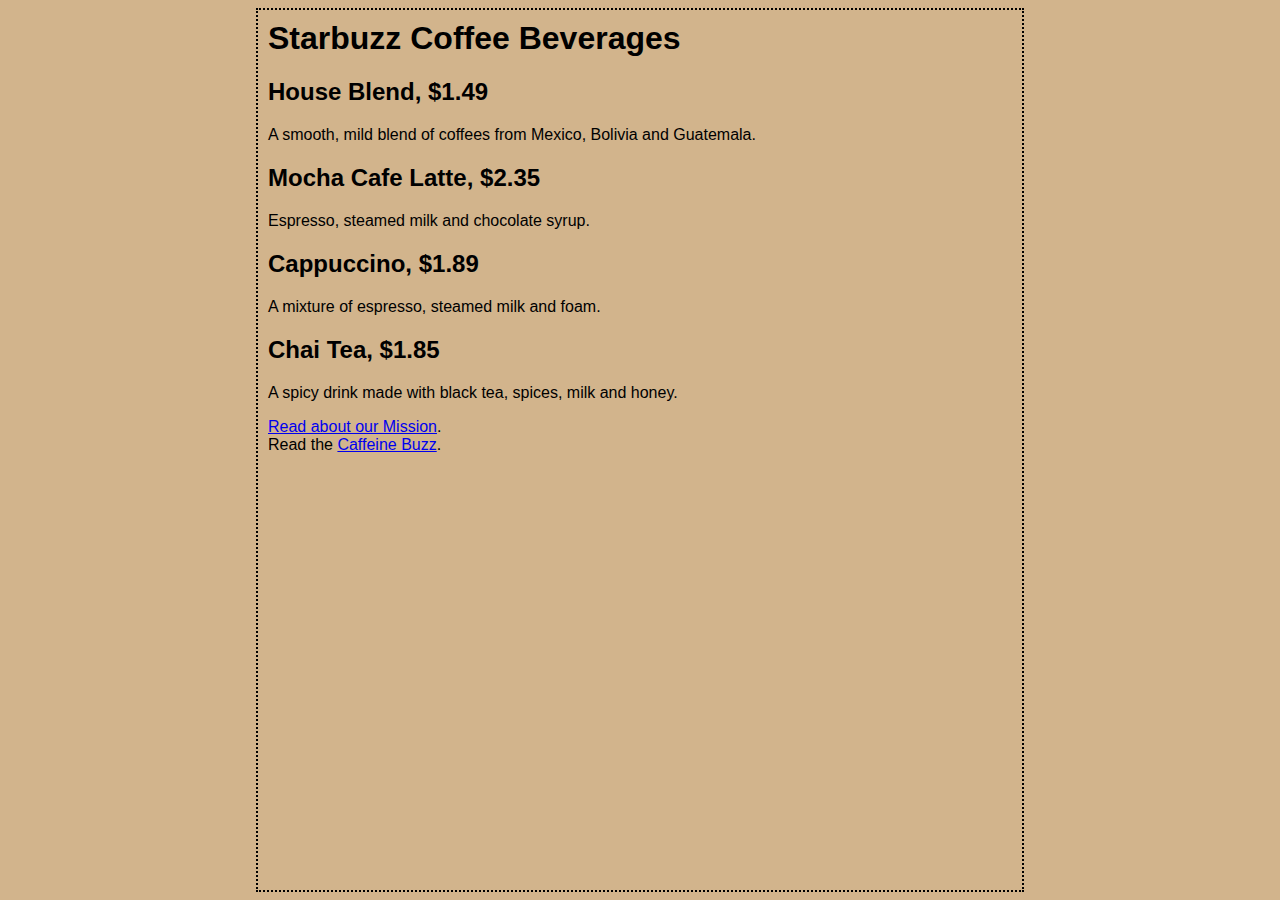
<file: Chapter_4/starbuzz-complete/index.html>
<html>
  <head>
    <title>Starbuzz Coffee</title>
    <style type="text/css">
      body {
        background-color: #d2b48c;
        margin-left: 20%;
        margin-right: 20%;
        border: 2px dotted black;
        padding: 10px 10px 10px 10px;
        font-family: sans-serif;
      }
    </style>
  </head>

  <body>
    <h1>Starbuzz Coffee Beverages</h1>
    <h2>House Blend, $1.49</h2>
    <p>A smooth, mild blend of coffees from Mexico, 
          Bolivia and Guatemala.</p>

    <h2>Mocha Cafe Latte, $2.35</h2>
    <p>Espresso, steamed milk and chocolate syrup.</p>

    <h2>Cappuccino, $1.89</h2>
    <p>A mixture of espresso, steamed milk and foam.</p>

    <h2>Chai Tea, $1.85</h2>
    <p>A spicy drink made with black tea, spices, 
           milk and honey.</p>

	<p>
		<a href="mission.html">Read about our Mission</a>.
		<br>
		Read the <a href="http://wickedlysmart.com/buzz/#Coffee"
		            title="Read all about caffeine on the Buzz">Caffeine Buzz</a>.
	</p>
  </body>
</html>
</file>
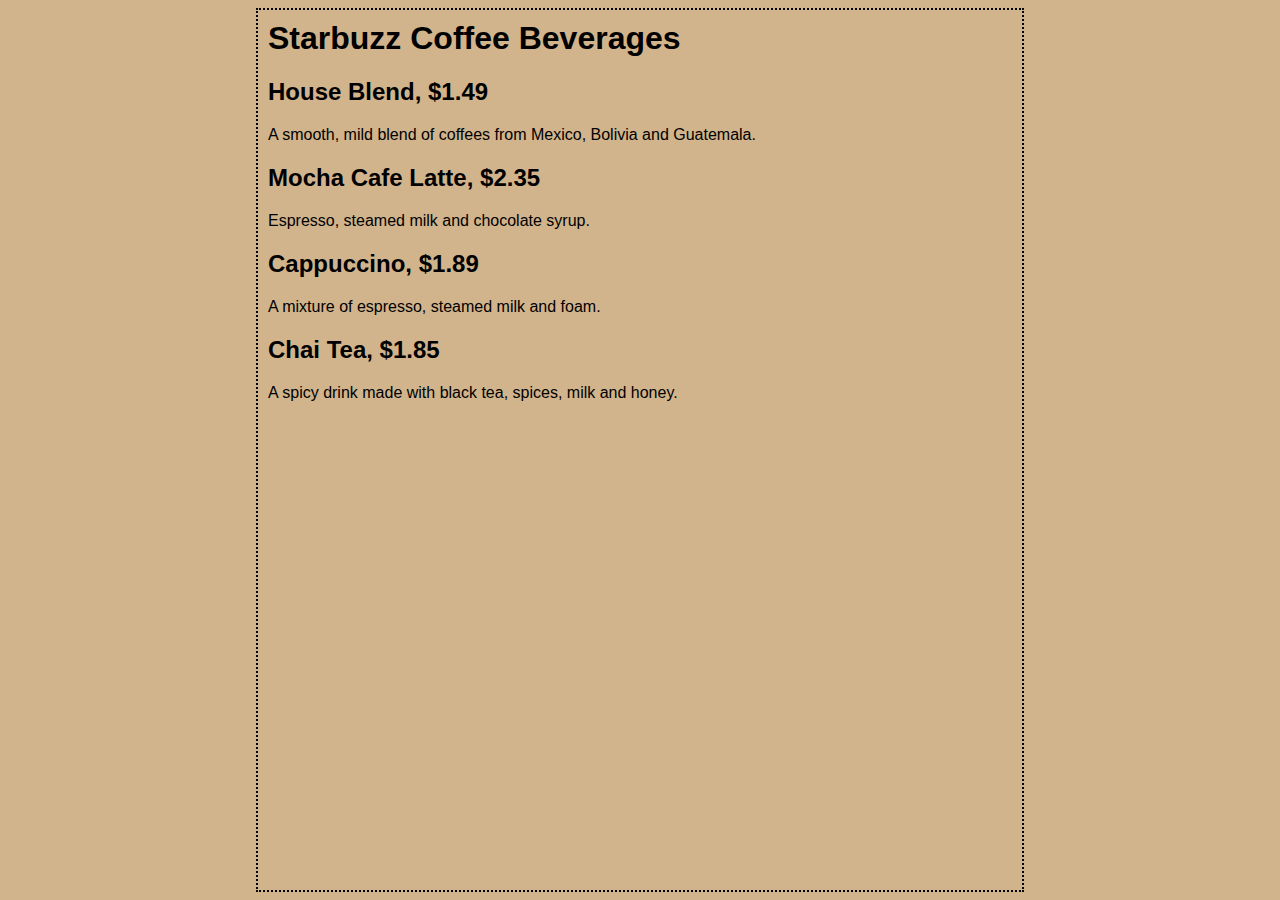
<file: Chapter_4/starbuzz/index.html>
<html>
  <head>
    <title>Starbuzz Coffee</title>
    <style type="text/css">
      body {
        background-color: #d2b48c;
        margin-left: 20%;
        margin-right: 20%;
        border: 2px dotted black;
        padding: 10px 10px 10px 10px;
        font-family: sans-serif;
      }
    </style>
  </head>

  <body>
    <h1>Starbuzz Coffee Beverages</h1>
    <h2>House Blend, $1.49</h2>
    <p>A smooth, mild blend of coffees from Mexico, 
          Bolivia and Guatemala.</p>

    <h2>Mocha Cafe Latte, $2.35</h2>
    <p>Espresso, steamed milk and chocolate syrup.</p>

    <h2>Cappuccino, $1.89</h2>
    <p>A mixture of espresso, steamed milk and foam.</p>

    <h2>Chai Tea, $1.85</h2>
    <p>A spicy drink made with black tea, spices, 
           milk and honey.</p>

  </body>
</html>
</file>
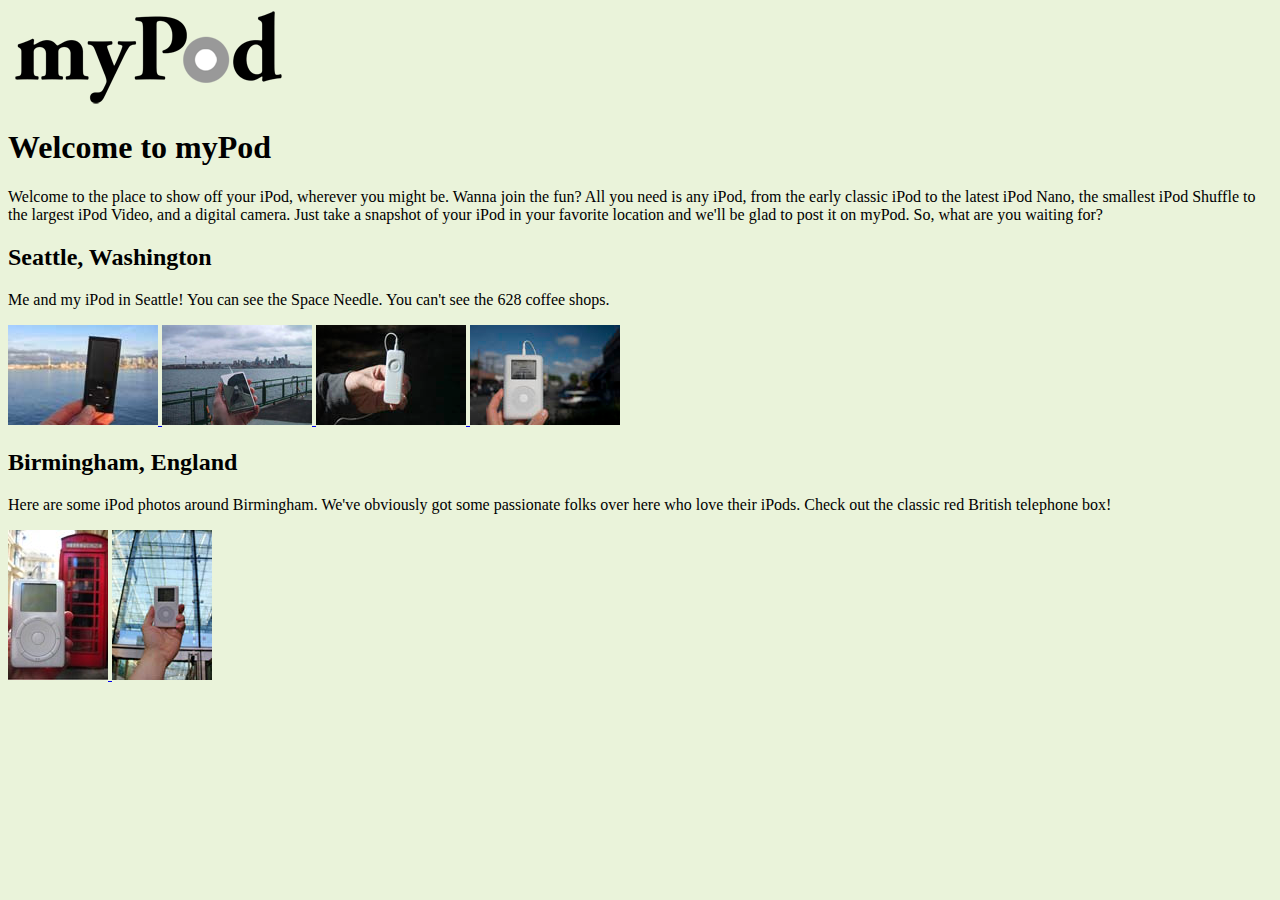
<file: Chapter_5/mypod-complete/index.html>
<html>
   <head>
      <title>myPod</title>
      <style type="text/css">
         body { background-color: #eaf3da;}
      </style>
   </head>
   <body>
	  <p><img src="logo/mypod.png" alt="myPod logo"></p>
      <h1>Welcome to myPod</h1>
      <p>
         Welcome to the place to show off your iPod, wherever you might be.
         Wanna join the fun? All you need is any iPod, from the early classic 
         iPod to the latest iPod Nano, the smallest iPod Shuffle to the largest 
         iPod Video, and a digital camera.  Just take a snapshot of your iPod in
         your favorite location and we'll be glad to post it on myPod. So, what 
         are you waiting for?
      </p>

      <h2>Seattle, Washington</h2>
      <p>
         Me and my iPod in Seattle!  You can see the 
         Space Needle.  You can't see the 628 coffee shops.
      </p>

      <p>
      <a href="html/seattle_video_med.html">
         <img src="thumbnails/seattle_video_med.jpg" alt="My video iPod in Seattle, WA">
      </a>
      <a href="html/seattle_classic.html">
         <img src="thumbnails/seattle_classic.jpg" alt="A classic iPod in Seattle, WA">
      </a>
      <a href="html/seattle_shuffle.html">
         <img src="thumbnails/seattle_shuffle.jpg" alt="A iPod Shuffle in Seattle, WA">
      </a>
      <a href="html/seattle_downtown.html">
         <img src="thumbnails/seattle_downtown.jpg" alt="An iPod in downtown Seattle, WA">
      </a>
      </p>

      <h2>Birmingham, England</h2>
      <p>
         Here are some iPod photos around Birmingham. We've obviously got some 
         passionate folks over here who love their iPods. Check out the classic
         red British telephone box!
      </p>

      <p>
      <a href="html/britain.html">
        <img src="thumbnails/britain.jpg" alt="An iPod in Birmingham at a telephone box">
      </a>
      <a href="html/applestore.html">
        <img src="thumbnails/applestore.jpg" alt="An iPod at the Birmingham Apple store">
      </a>
      </p>
   </body>
</html>
</file>
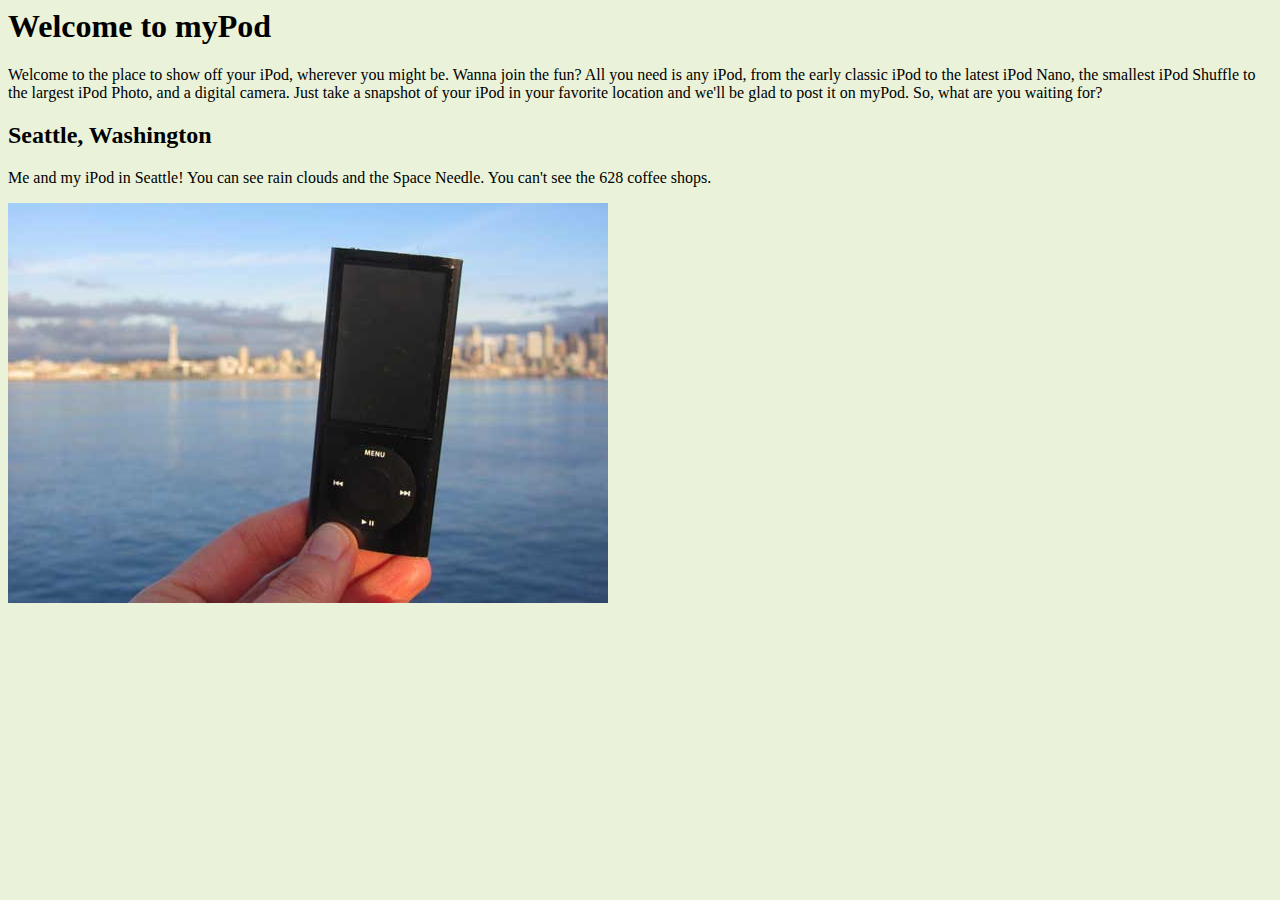
<file: Chapter_5/mypod/index.html>
<html>
  <head>
    <title>myPod</title>
      <style type="text/css">
        body { background-color: #eaf3da; }
      </style>
  </head>
  <body>

    <h1>Welcome to myPod</h1>
    <p>
      Welcome to the place to show off your iPod, wherever you might be.
      Wanna join the fun? All you need is any iPod, from the early classic 
      iPod to the latest iPod Nano, the smallest iPod Shuffle to the largest 
      iPod Photo, and a digital camera.  Just take a snapshot of your iPod in
      your favorite location and we'll be glad to post it on myPod. So, what 
      are you waiting for?
    </p>

    <h2>Seattle, Washington</h2>
    <p>
      Me and my iPod in Seattle!  You can see rain clouds and the 
      Space Needle.  You can't see the 628 coffee shops.
    </p>

    <p>
      <img src="photos/seattle_video_med.jpg" alt="My iPod in Seattle, WA">
    </p>
  </body>
</html>
</file>
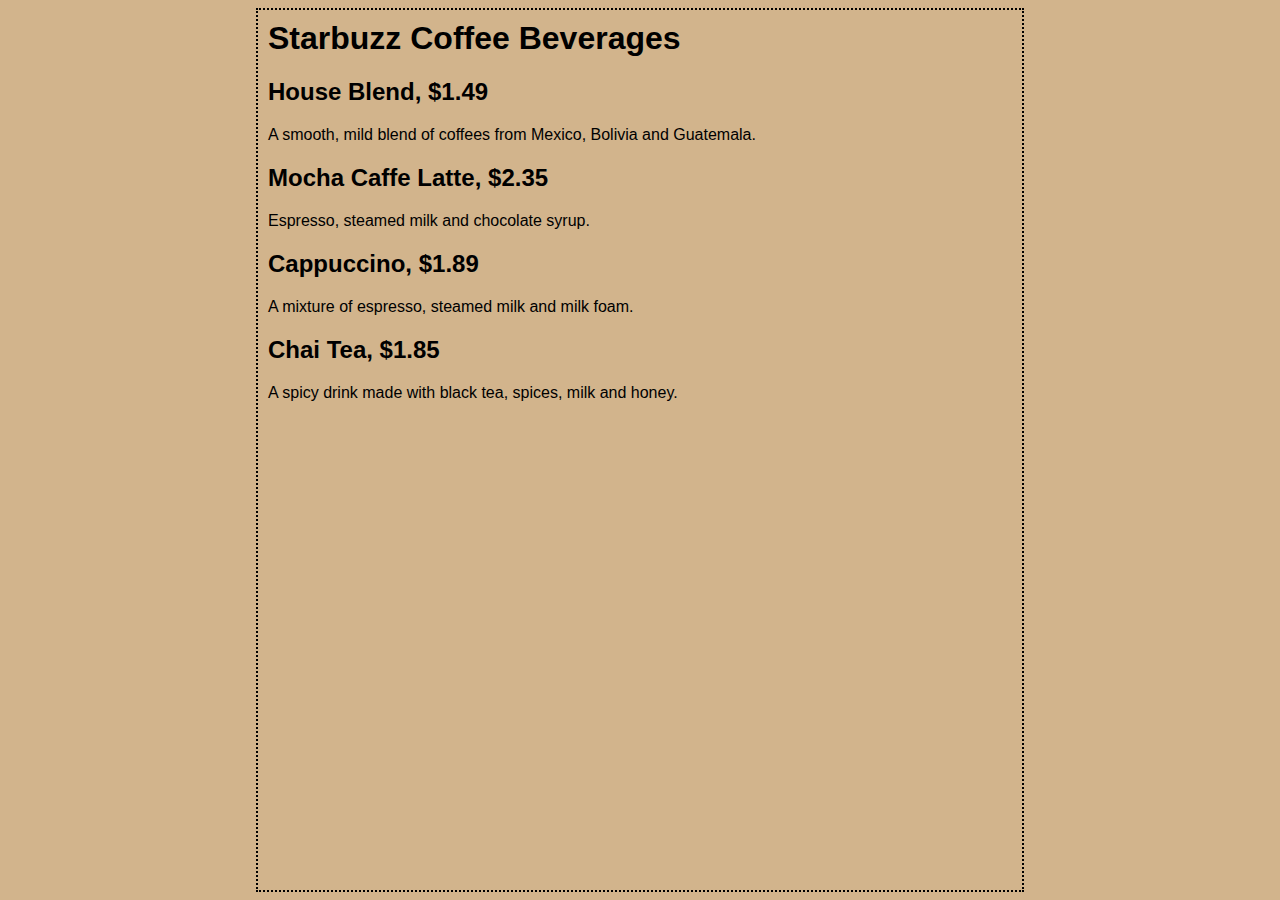
<file: Head-First-HTML/chapter1/starbuzz/index.html>
<html>
<head>
	<title>Starbuzz Coffee</title>
	<style>
		body {
			background-color: #d2b48c;
			margin-left: 20%;
			margin-right: 20%;
			border: 2px dotted black;
			padding: 10px 10px 10px 10px;
			font-family: sans-serif;
		}	
	</style>
</head>

<body>
	<h1>Starbuzz Coffee Beverages</h1>

	<h2>House Blend, $1.49</h2>
	<p>A smooth, mild blend of coffees from Mexico, Bolivia and Guatemala.</p>

	<h2>Mocha Caffe Latte, $2.35</h2>
	<p>Espresso, steamed milk and chocolate syrup.</p>

	<h2>Cappuccino, $1.89</h2>
	<p>A mixture of espresso, steamed milk and milk foam.</p>

	<h2>Chai Tea, $1.85</h2>
	<p>A spicy drink made with black tea, spices, milk and honey.</p>
</body>
</html>
</file>
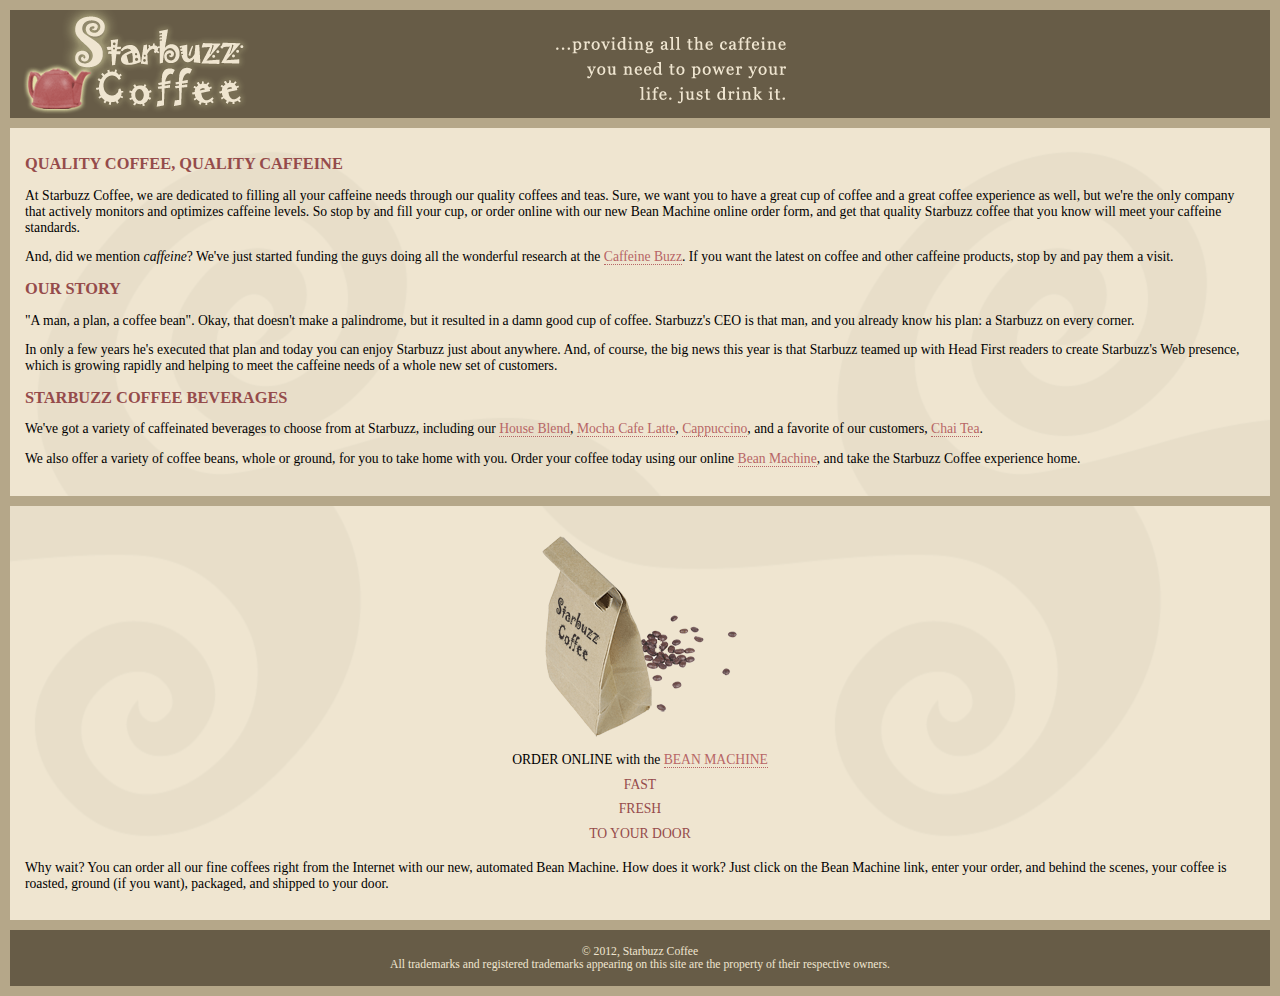
<file: Head-First-HTML/chapter11/starbuzz/index.html>
<!DOCTYPE html>
<html>
  <head>
    <meta charset="utf-8">
    <title>Starbuzz Coffee</title>
    <link rel="stylesheet" type="text/css" href="starbuzz.css">
  </head> 

  <body>
    <div id="header">
      <img src="images/header.gif" alt="Starbuzz Coffee header image">
    </div>

    <div id="main">
      <h1>QUALITY COFFEE, QUALITY CAFFEINE</h1>
      <p>
        At Starbuzz Coffee, we are dedicated to filling all your  caffeine needs through our 
        quality coffees and teas. Sure, we want you to have a great cup of coffee and a great 
        coffee experience as well, but we're the only company that actively monitors and 
        optimizes caffeine levels. So stop by and fill your cup, or order online with our new Bean 
        Machine online order form, and get that quality Starbuzz coffee that you know will meet 
        your caffeine standards.
      </p>
      <p>
        And, did we mention <em>caffeine</em>? We've just started funding the guys doing all 
        the wonderful research at the <a href="http://buzz.wickedlysmart.com"
        title="Read all about caffeine on the Buzz">Caffeine Buzz</a>.
        If you want the latest on coffee and other caffeine products, 
        stop by and pay them a visit.
      </p>
      <h1>OUR STORY</h1>
      <p>
        "A man, a plan, a coffee bean". Okay, that doesn't make a palindrome, but it resulted
        in a damn good cup of coffee.  Starbuzz's CEO is that man, and you already know his 
        plan: a Starbuzz on every corner.
      </p> 
      <p>In only a few years he's executed that plan and today 
        you can enjoy Starbuzz just about anywhere.  And, of course, the big news this year 
        is that Starbuzz teamed up with Head First readers to create Starbuzz's Web presence,  
        which is growing rapidly and helping to meet the caffeine needs of a whole new set of 
        customers.  
      </p>
      <h1>STARBUZZ COFFEE BEVERAGES</h1>
      <p>
        We've got a variety of caffeinated beverages to choose
        from at Starbuzz, including our 
        <a href="beverages.html#house" title="House Blend">House Blend</a>,
        <a href="beverages.html#mocha" title="Mocha Cafe Latte">Mocha Cafe Latte</a>, 
        <a href="beverages.html#cappuccino" title="Cappuccino">Cappuccino</a>,
        and a favorite of our customers, 
        <a href="beverages.html#chai" title="Chai Tea">Chai Tea</a>.
      </p>
      <p>
        We also offer a variety of coffee beans, whole or ground, for you to
        take home with you.  Order your coffee today using our online
        <a href="form.html">Bean Machine</a>, and take
        the Starbuzz Coffee experience home.
      </p>
    </div>

    <div id="sidebar">
      <p class="beanheading">
        <img src="images/bag.gif" alt="Bean Machine bag">
        <br>
        ORDER ONLINE
        with the 
        <a href="form.html">BEAN MACHINE</a>
        <br>
        <span class="slogan">
            FAST <br>
            FRESH <br>
            TO YOUR DOOR <br>
        </span>
      </p>
      <p>
        Why wait?  You can order all our fine coffees right from the Internet with our new, 
        automated Bean Machine.  How does it work?  Just click on the Bean Machine link, 
        enter your order, and behind the scenes, your coffee is roasted, ground 
        (if you want), packaged, and shipped to your door.
      </p>
    </div>

    <div id="footer">
      &copy; 2012, Starbuzz Coffee
      <br>
      All trademarks and registered trademarks appearing on 
      this site are the property of their respective owners.
    </div>

  </body>
</html>
</file>
<file: Chapter_11/absolute/starbuzz.css>
body { 
  background-color: #b5a789;
  font-family:      Georgia, "Times New Roman", Times, serif;
  font-size:        small;
  margin:           0px;
}

#header {
  background-color: #675c47;
  margin:           10px;
  height:           108px;
}

#main {
  display:          table-caption;
  background:       #efe5d0 url(images/background.gif) top left;
  font-size:        105%;
  padding:          15px;
  margin:           0px 10px 10px 10px;
}

#sidebar {
  display:          table-cell;
  background:       #efe5d0 url(images/background.gif) bottom right;
  font-size:        105%;
  padding:          15px;
  margin:           0px 10px 10px 10px;
  position:         absolute;
  top:              128px;
  right:            0px;
  width:            280px;
}

#footer {
  background-color: #675c47;
  color:            #efe5d0;
  text-align:       center;
  padding:          15px;
  margin:           10px;
  font-size:        90%;
}

h1 {
  font-size:        120%;
  color:            #954b4b;
}

.slogan { color: #954b4b; }

.beanheading {
  text-align:       center;
  line-height:      1.8em;
}

a:link {
  color:            #b76666;
  text-decoration:  none;
  border-bottom:    thin dotted #b76666;
}
a:visited {
  color:            #675c47;
  text-decoration:  none;
  border-bottom:    thin dotted #675c47;
}

div#tableContent{
    display: table;
}

div#tableRow{
    display: table-row;
}
</file>
<file: Chapter_11/starbuzz-complete/starbuzz.css>
body { 
  background-color: #b5a789;
  font-family:      Georgia, "Times New Roman", Times, serif;
  font-size:        small;
  margin:           0px;
}

#header {
	background-color: #675c47;
	margin: 10px 10px 0px 10px;
	height:           108px;
}

#header img#headerSlogan {
	float: right;
}

/* REMOVE FOR CHAP 12 */
#award {
	position: absolute;
	top: 30px;
	left: 365px;
}

#coupon {
    position: fixed;
	top: 350px;
	left: -90px;
}

#coupon a, img {
    border: none;
}
/*---*/

#tableContainer {
	display: table;
	border-spacing: 10px;
}

#tableRow {
	display: table-row;
}

#drinks {
    display: table-cell;
    background-color: #efe5d0;
    width: 20%;
    padding: 15px;
    vertical-align: top;
}

#main {
  display: table-cell;
  background:       #efe5d0 url(images/background.gif) top left;
  font-size:        105%;
  padding:          15px;
  vertical-align: top;
}

#sidebar {
  display: table-cell;
  background:       #efe5d0 url(images/background.gif) bottom right;
  font-size:        105%;
  padding:          15px;
  vertical-align: top;
}

#footer {
  background-color: #675c47;
  color:            #efe5d0;
  text-align:       center;
  padding:          15px;
  margin: 0px 10px 10px 10px;
  font-size:        90%;
}

h1 {
  font-size:        120%;
  color:            #954b4b;
}

h2 { font-size: 110%; }

.slogan { color: #954b4b; }

.beanheading {
  text-align:       center;
  line-height:      1.8em;
}

a:link {
  color:            #b76666;
  text-decoration:  none;
  border-bottom:    thin dotted #b76666;
}
a:visited {
  color:            #675c47;
  text-decoration:  none;
  border-bottom:    thin dotted #675c47;
}
</file>
<file: Chapter_11/starbuzz/starbuzz.css>
body { 
  background-color: #b5a789;
  font-family:      Georgia, "Times New Roman", Times, serif;
  font-size:        small;
  margin:           0px;
}

#header {
  background-color: #675c47;
  margin:           10px;
  height:           108px;
}

#main {
  background:       #efe5d0 url(images/background.gif) top left;
  font-size:        105%;
  padding:          15px;
  margin:           0px 10px 10px 10px; 
  width:            420px;
  float:            left;

}

#sidebar {
  background:       #efe5d0 url(images/background.gif) bottom right;
  font-size:        105%;
  padding:          15px;
  margin:           0px 10px 10px 470px;
}

#footer {
  background-color: #675c47;
  color:            #efe5d0;
  text-align:       center;
  padding:          15px;
  margin:           10px;
  font-size:        90%;
  clear:            left;
}

h1 {
  font-size:        120%;
  color:            #954b4b;
}

.slogan { color: #954b4b; }

.beanheading {
  text-align:       center;
  line-height:      1.8em;
}

a:link {
  color:            #b76666;
  text-decoration:  none;
  border-bottom:    thin dotted #b76666;
}
a:visited {
  color:            #675c47;
  text-decoration:  none;
  border-bottom:    thin dotted #675c47;
}

#allcontent{
  width:            800px;
  padding-top:      5px;
  padding-bottom:   5px;
  background-color: #675c47;
  margin-left:      auto;
  margin-right:     auto;
}
</file>
<file: Chapter_11/tabledisplay/starbuzz.css>
body { 
  background-color: #b5a789;
  font-family:      Georgia, "Times New Roman", Times, serif;
  font-size:        small;
  margin:           0px;
}

#header {
  background-color: #675c47;
  margin:           10px;
  height:           108px;
}

#main {
  background:       #efe5d0 url(images/background.gif) top left;
  font-size:        105%;
  padding:          15px;
  margin:           0px 10px 10px 10px;
}

#sidebar {
  background:       #efe5d0 url(images/background.gif) bottom right;
  font-size:        105%;
  padding:          15px;
  margin:           0px 10px 10px 10px;
}

#footer {
  background-color: #675c47;
  color:            #efe5d0;
  text-align:       center;
  padding:          15px;
  margin:           10px;
  font-size:        90%;
}

h1 {
  font-size:        120%;
  color:            #954b4b;
}

.slogan { color: #954b4b; }

.beanheading {
  text-align:       center;
  line-height:      1.8em;
}

a:link {
  color:            #b76666;
  text-decoration:  none;
  border-bottom:    thin dotted #b76666;
}
a:visited {
  color:            #675c47;
  text-decoration:  none;
  border-bottom:    thin dotted #675c47;
}
</file>
<file: Chapter_12/starbuzz/starbuzz.css>
body { 
  background-color: #b5a789;
  font-family:      Georgia, "Times New Roman", Times, serif;
  font-size:        small;
  margin:           0px;
}

/* 
	height messes up the headers in the blog in the articles
	it's only appropriate for the top header.
	add a class (new with blog)
	Affects the 3 #header rules for the main header below
	In HTML: add class="top" to main header in index.html and blog.html
*/

header.top {
  background-color: #675c47;
  margin: 10px 10px 0px 10px;
  height:           108px;
}

header.top img#headerSlogan {
	float: right;
}


div#tableContainer {
	display: table;
	border-spacing: 10px;
}

div#tableRow {
	display: table-row;
}

section#drinks {
    display: table-cell;
    background-color: #efe5d0;
    width: 20%;
    padding: 15px;
    vertical-align: top;
}

/* added section#blog for blog */
section#main, section#blog {
  display: table-cell;
  background:       #efe5d0 url(images/background.gif) top left;
  font-size:        105%;
  padding:          15px;
  vertical-align: top;
}

aside {
  display: table-cell;
  background:       #efe5d0 url(images/background.gif) bottom right;
  font-size:        105%;
  padding:          15px;
  vertical-align: top;
}

footer {
  background-color: #675c47;
  color:            #efe5d0;
  text-align:       center;
  padding:          15px;
  margin: 0px 10px 10px 10px;
  font-size:        90%;
}

h1 {
  font-size:        120%;
  color:            #954b4b;
}

h2 { font-size: 110%; }

.slogan { color: #954b4b; }

.beanheading {
  text-align:       center;
  line-height:      1.8em;
}

a:link {
  color:            #b76666;
  text-decoration:  none;
  border-bottom:    thin dotted #b76666;
}
a:visited {
  color:            #675c47;
  text-decoration:  none;
  border-bottom:    thin dotted #675c47;
}


nav {
    background-color: #efe5d0;
	margin: 10px 10px 0px 10px;
}
nav ul {
	margin: 0px;
	list-style-type: none;
	padding: 5px 0px 5px 0px;
}
nav ul li {
	display: inline;
	padding: 5px 10px 5px 10px;
}
nav ul li a:link, nav ul li a:visited {
	color: #954b4b;
	border-bottom: none;
	font-weight: bold;

/*
	text-shadow: 1px 1px 3px #e2c2c2; 
	text-transform: uppercase;
*/
}
nav ul li.selected {
	background-color: #c8b99c;
}
</file>
<file: Chapter_14/starbuzz/starbuzz.css>
body { 
  background-color: #b5a789;
  font-family:      Georgia, "Times New Roman", Times, serif;
  font-size:        small;
  margin:           0px;
}

/* 
	height messes up the headers in the blog in the articles
	it's only appropriate for the top header.
	add a class (new with blog)
	Affects the 3 #header rules for the main header below
	In HTML: add class="top" to main header in index.html and blog.html
*/

header.top {
  background-color: #675c47;
  margin: 10px 10px 0px 10px;
  height:           108px;
}

header.top img#headerSlogan {
	float: right;
}


/* nav new in blog */
nav {
    background-color: #efe5d0;
	margin: 10px 10px 0px 10px;
}
nav ul {
	margin: 0px;
	list-style-type: none;
	padding: 5px 0px 5px 0px;
}
nav ul li {
	display: inline;
	padding: 5px 10px 5px 10px;
}


div#tableContainer {
	display: table;
	border-spacing: 10px;
}

div#tableRow {
	display: table-row;
}

section#drinks {
    display: table-cell;
    background-color: #efe5d0;
    width: 20%;
    padding: 15px;
    vertical-align: top;
}

/* added section#blog for blog */
section#main, section#blog {
  display: table-cell;
  background:       #efe5d0 url(images/background.gif) top left;
  font-size:        105%;
  padding:          15px;
  vertical-align: top;
}

aside {
  display: table-cell;
  background:       #efe5d0 url(images/background.gif) bottom right;
  font-size:        105%;
  padding:          15px;
  vertical-align: top;
}

footer {
  background-color: #675c47;
  color:            #efe5d0;
  text-align:       center;
  padding:          15px;
  margin: 0px 10px 10px 10px;
  font-size:        90%;
}

h1 {
  font-size:        120%;
  color:            #954b4b;
}

h2 { font-size: 110%; }

.slogan { color: #954b4b; }

.beanheading {
  text-align:       center;
  line-height:      1.8em;
}

a:link {
  color:            #b76666;
  text-decoration:  none;
  border-bottom:    thin dotted #b76666;
}
a:visited {
  color:            #675c47;
  text-decoration:  none;
  border-bottom:    thin dotted #675c47;
}

/* ALL BELOW IS NEW FOR BLOG */


/* BELOW a above to override for nav */
nav ul li a:link, nav ul li a:visited {
	color: #954b4b;
	border-bottom: none;
	font-weight: bold;

	/* optional! very hard to see although does help */
	text-shadow: 1px 1px 3px #e2c2c2; 

	/* try this and see if you like it */
	text-transform: uppercase;
}

li.selected {
	background-color: #c8b99c;
}

article span {
	font-style: italic;
}
</file>
<file: Head-First-HTML/chapter11/starbuzz/starbuzz.css>
body { 
  background-color: #b5a789;
  font-family:      Georgia, "Times New Roman", Times, serif;
  font-size:        small;
  margin:           0px;
}

#header {
  background-color: #675c47;
  margin:           10px;
  height:           108px;
}

#main {
  background:       #efe5d0 url(images/background.gif) top left;
  font-size:        105%;
  padding:          15px;
  margin:           0px 10px 10px 10px;
}

#sidebar {
  background:       #efe5d0 url(images/background.gif) bottom right;
  font-size:        105%;
  padding:          15px;
  margin:           0px 10px 10px 10px;
}

#footer {
  background-color: #675c47;
  color:            #efe5d0;
  text-align:       center;
  padding:          15px;
  margin:           10px;
  font-size:        90%;
}

h1 {
  font-size:        120%;
  color:            #954b4b;
}

.slogan { color: #954b4b; }

.beanheading {
  text-align:       center;
  line-height:      1.8em;
}

a:link {
  color:            #b76666;
  text-decoration:  none;
  border-bottom:    thin dotted #b76666;
}
a:visited {
  color:            #675c47;
  text-decoration:  none;
  border-bottom:    thin dotted #675c47;
}
</file>
